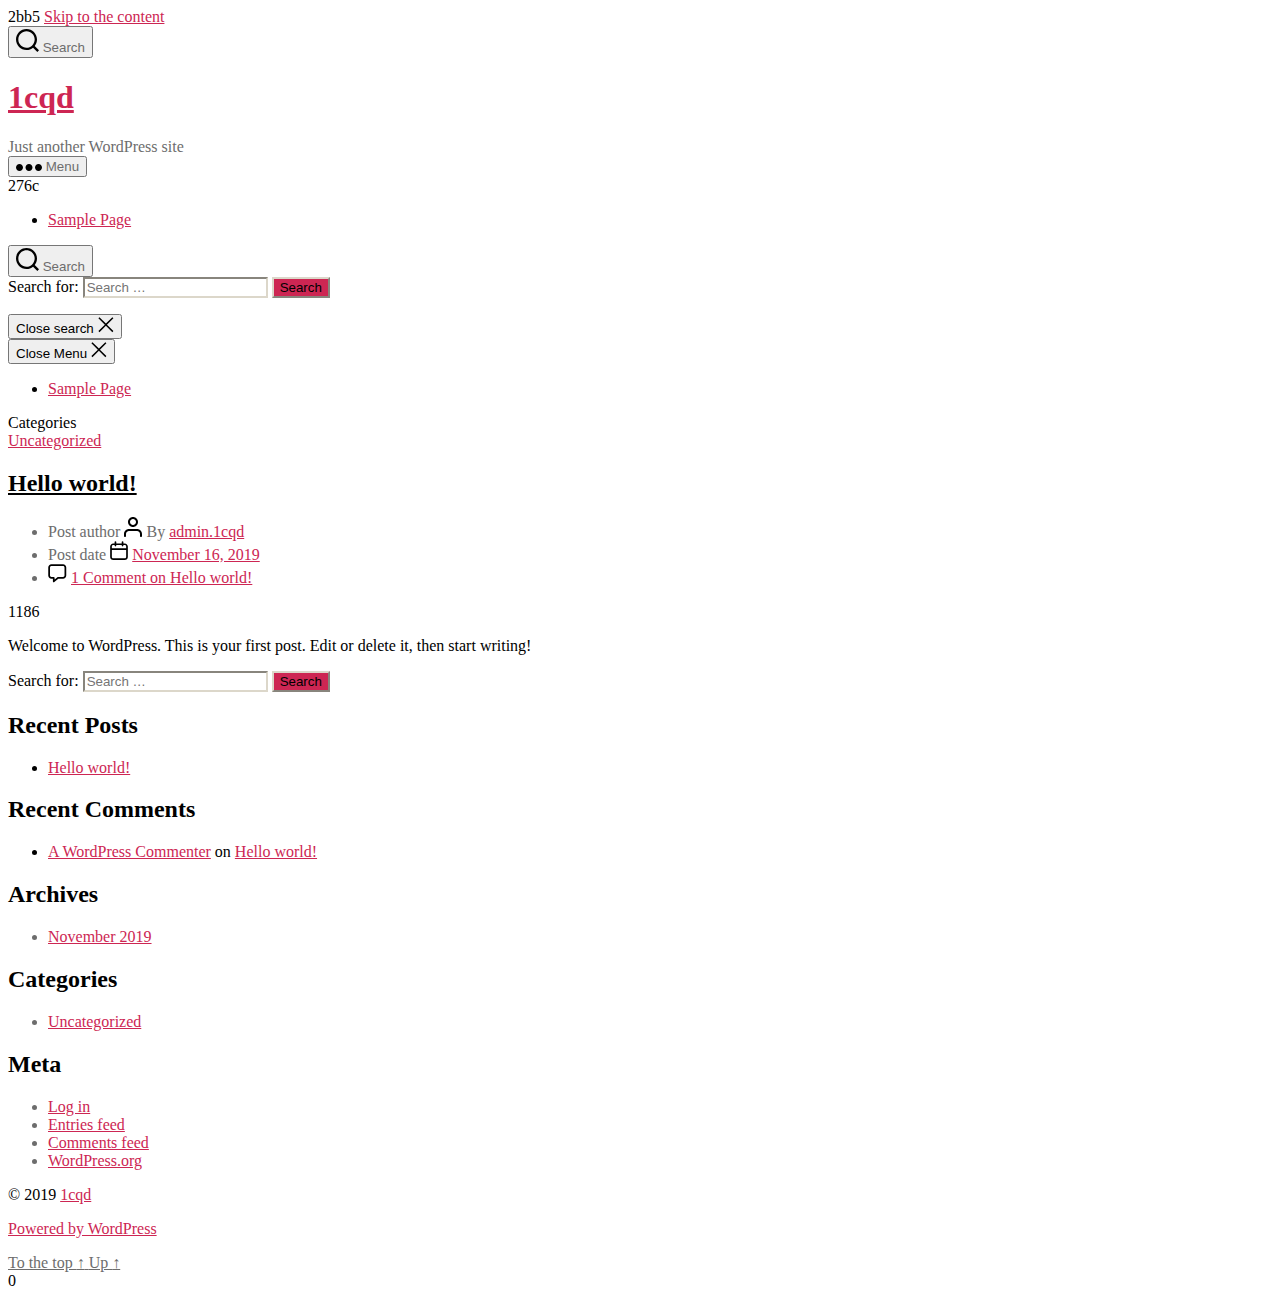
<file: index.html>
2bb5
<!DOCTYPE html>

<html class="no-js" lang="en-US">

	<head>

		<meta charset="UTF-8">
		<meta name="viewport" content="width=device-width, initial-scale=1.0" >

		<link rel="profile" href="https://gmpg.org/xfn/11">

		<title>1cqd &#8211; Just another WordPress site</title>
<link rel='dns-prefetch' href='//s.w.org' />
<link rel="alternate" type="application/rss+xml" title="1cqd &raquo; Feed" href="https://https://fr3ddychan.github.io/1cqd/feed/" />
<link rel="alternate" type="application/rss+xml" title="1cqd &raquo; Comments Feed" href="https://https://fr3ddychan.github.io/1cqd/comments/feed/" />
		<script>
			window._wpemojiSettings = {"baseUrl":"https:\/\/s.w.org\/images\/core\/emoji\/12.0.0-1\/72x72\/","ext":".png","svgUrl":"https:\/\/s.w.org\/images\/core\/emoji\/12.0.0-1\/svg\/","svgExt":".svg","source":{"concatemoji":"https:\/\/https:\/\/fr3ddychan.github.io\/1cqd\/wp-includes\/js\/wp-emoji-release.min.js?ver=5.3"}};
			!function(e,a,t){var r,n,o,i,p=a.createElement("canvas"),s=p.getContext&&p.getContext("2d");function c(e,t){var a=String.fromCharCode;s.clearRect(0,0,p.width,p.height),s.fillText(a.apply(this,e),0,0);var r=p.toDataURL();return s.clearRect(0,0,p.width,p.height),s.fillText(a.apply(this,t),0,0),r===p.toDataURL()}function l(e){if(!s||!s.fillText)return!1;switch(s.textBaseline="top",s.font="600 32px Arial",e){case"flag":return!c([127987,65039,8205,9895,65039],[127987,65039,8203,9895,65039])&&(!c([55356,56826,55356,56819],[55356,56826,8203,55356,56819])&&!c([55356,57332,56128,56423,56128,56418,56128,56421,56128,56430,56128,56423,56128,56447],[55356,57332,8203,56128,56423,8203,56128,56418,8203,56128,56421,8203,56128,56430,8203,56128,56423,8203,56128,56447]));case"emoji":return!c([55357,56424,55356,57342,8205,55358,56605,8205,55357,56424,55356,57340],[55357,56424,55356,57342,8203,55358,56605,8203,55357,56424,55356,57340])}return!1}function d(e){var t=a.createElement("script");t.src=e,t.defer=t.type="text/javascript",a.getElementsByTagName("head")[0].appendChild(t)}for(i=Array("flag","emoji"),t.supports={everything:!0,everythingExceptFlag:!0},o=0;o<i.length;o++)t.supports[i[o]]=l(i[o]),t.supports.everything=t.supports.everything&&t.supports[i[o]],"flag"!==i[o]&&(t.supports.everythingExceptFlag=t.supports.everythingExceptFlag&&t.supports[i[o]]);t.supports.everythingExceptFlag=t.supports.everythingExceptFlag&&!t.supports.flag,t.DOMReady=!1,t.readyCallback=function(){t.DOMReady=!0},t.supports.everything||(n=function(){t.readyCallback()},a.addEventListener?(a.addEventListener("DOMContentLoaded",n,!1),e.addEventListener("load",n,!1)):(e.attachEvent("onload",n),a.attachEvent("onreadystatechange",function(){"complete"===a.readyState&&t.readyCallback()})),(r=t.source||{}).concatemoji?d(r.concatemoji):r.wpemoji&&r.twemoji&&(d(r.twemoji),d(r.wpemoji)))}(window,document,window._wpemojiSettings);
		</script>
		<style>
img.wp-smiley,
img.emoji {
	display: inline !important;
	border: none !important;
	box-shadow: none !important;
	height: 1em !important;
	width: 1em !important;
	margin: 0 .07em !important;
	vertical-align: -0.1em !important;
	background: none !important;
	padding: 0 !important;
}
</style>
	<link rel='stylesheet' id='wp-block-library-css'  href='https://https://fr3ddychan.github.io/1cqd/wp-includes/css/dist/block-library/style.min.css?ver=5.3' media='all' />
<link rel='stylesheet' id='twentytwenty-style-css'  href='https://https://fr3ddychan.github.io/1cqd/wp-content/themes/twentytwenty/style.css?ver=1.0' media='all' />
<style id='twentytwenty-style-inline-css'>
.color-accent,.color-accent-hover:hover,.color-accent-hover:focus,:root .has-accent-color,.has-drop-cap:not(:focus):first-letter,.wp-block-button.is-style-outline,a { color: #cd2653; }blockquote,.border-color-accent,.border-color-accent-hover:hover,.border-color-accent-hover:focus { border-color: #cd2653; }button:not(.toggle),.button,.faux-button,.wp-block-button__link,.wp-block-file .wp-block-file__button,input[type="button"],input[type="reset"],input[type="submit"],.bg-accent,.bg-accent-hover:hover,.bg-accent-hover:focus,:root .has-accent-background-color,.comment-reply-link { background-color: #cd2653; }.fill-children-accent,.fill-children-accent * { fill: #cd2653; }body,.entry-title a,:root .has-primary-color { color: #000000; }:root .has-primary-background-color { background-color: #000000; }cite,figcaption,.wp-caption-text,.post-meta,.entry-content .wp-block-archives li,.entry-content .wp-block-categories li,.entry-content .wp-block-latest-posts li,.wp-block-latest-comments__comment-date,.wp-block-latest-posts__post-date,.wp-block-embed figcaption,.wp-block-image figcaption,.wp-block-pullquote cite,.comment-metadata,.comment-respond .comment-notes,.comment-respond .logged-in-as,.pagination .dots,.entry-content hr:not(.has-background),hr.styled-separator,:root .has-secondary-color { color: #6d6d6d; }:root .has-secondary-background-color { background-color: #6d6d6d; }pre,fieldset,input,textarea,table,table *,hr { border-color: #dcd7ca; }caption,code,code,kbd,samp,.wp-block-table.is-style-stripes tbody tr:nth-child(odd),:root .has-subtle-background-background-color { background-color: #dcd7ca; }.wp-block-table.is-style-stripes { border-bottom-color: #dcd7ca; }.wp-block-latest-posts.is-grid li { border-top-color: #dcd7ca; }:root .has-subtle-background-color { color: #dcd7ca; }body:not(.overlay-header) .primary-menu > li > a,body:not(.overlay-header) .primary-menu > li > .icon,.modal-menu a,.footer-menu a, .footer-widgets a,#site-footer .wp-block-button.is-style-outline,.wp-block-pullquote:before,.singular:not(.overlay-header) .entry-header a,.archive-header a,.header-footer-group .color-accent,.header-footer-group .color-accent-hover:hover { color: #cd2653; }.social-icons a,#site-footer button:not(.toggle),#site-footer .button,#site-footer .faux-button,#site-footer .wp-block-button__link,#site-footer .wp-block-file__button,#site-footer input[type="button"],#site-footer input[type="reset"],#site-footer input[type="submit"] { background-color: #cd2653; }.header-footer-group,body:not(.overlay-header) #site-header .toggle,.menu-modal .toggle { color: #000000; }body:not(.overlay-header) .primary-menu ul { background-color: #000000; }body:not(.overlay-header) .primary-menu > li > ul:after { border-bottom-color: #000000; }body:not(.overlay-header) .primary-menu ul ul:after { border-left-color: #000000; }.site-description,body:not(.overlay-header) .toggle-inner .toggle-text,.widget .post-date,.widget .rss-date,.widget_archive li,.widget_categories li,.widget cite,.widget_pages li,.widget_meta li,.widget_nav_menu li,.powered-by-wordpress,.to-the-top,.singular .entry-header .post-meta,.singular:not(.overlay-header) .entry-header .post-meta a { color: #6d6d6d; }.header-footer-group pre,.header-footer-group fieldset,.header-footer-group input,.header-footer-group textarea,.header-footer-group table,.header-footer-group table *,.footer-nav-widgets-wrapper,#site-footer,.menu-modal nav *,.footer-widgets-outer-wrapper,.footer-top { border-color: #dcd7ca; }.header-footer-group table caption,body:not(.overlay-header) .header-inner .toggle-wrapper::before { background-color: #dcd7ca; }
</style>
<link rel='stylesheet' id='twentytwenty-print-style-css'  href='https://https://fr3ddychan.github.io/1cqd/wp-content/themes/twentytwenty/print.css?ver=1.0' media='print' />
<script src='https://https://fr3ddychan.github.io/1cqd/wp-content/themes/twentytwenty/assets/js/index.js?ver=1.0' async></script>
<link rel='https://api.w.org/' href='https://https://fr3ddychan.github.io/1cqd/wp-json/' />
<link rel="EditURI" type="application/rsd+xml" title="RSD" href="https://https://fr3ddychan.github.io/1cqd/xmlrpc.php?rsd" />
<link rel="wlwmanifest" type="application/wlwmanifest+xml" href="https://https://fr3ddychan.github.io/1cqd/wp-includes/wlwmanifest.xml" /> 
<meta name="generator" content="WordPress 5.3" />
	<script>document.documentElement.className = document.documentElement.className.replace( 'no-js', 'js' );</script>
	<style>.recentcomments a{display:inline !important;padding:0 !important;margin:0 !important;}</style>
	</head>

	<body class="home blog enable-search-modal has-no-pagination showing-comments show-avatars footer-top-visible">

		<a class="skip-link screen-reader-text" href="#site-content">Skip to the content</a>
		<header id="site-header" class="header-footer-group" role="banner">

			<div class="header-inner section-inner">

				<div class="header-titles-wrapper">

					
						<button class="toggle search-toggle mobile-search-toggle" data-toggle-target=".search-modal" data-toggle-body-class="showing-search-modal" data-set-focus=".search-modal .search-field" aria-expanded="false">
							<span class="toggle-inner">
								<span class="toggle-icon">
									<svg class="svg-icon" aria-hidden="true" role="img" focusable="false" xmlns="http://www.w3.org/2000/svg" width="23" height="23" viewbox="0 0 23 23"><path d="M38.710696,48.0601792 L43,52.3494831 L41.3494831,54 L37.0601792,49.710696 C35.2632422,51.1481185 32.9839107,52.0076499 30.5038249,52.0076499 C24.7027226,52.0076499 20,47.3049272 20,41.5038249 C20,35.7027226 24.7027226,31 30.5038249,31 C36.3049272,31 41.0076499,35.7027226 41.0076499,41.5038249 C41.0076499,43.9839107 40.1481185,46.2632422 38.710696,48.0601792 Z M36.3875844,47.1716785 C37.8030221,45.7026647 38.6734666,43.7048964 38.6734666,41.5038249 C38.6734666,36.9918565 35.0157934,33.3341833 30.5038249,33.3341833 C25.9918565,33.3341833 22.3341833,36.9918565 22.3341833,41.5038249 C22.3341833,46.0157934 25.9918565,49.6734666 30.5038249,49.6734666 C32.7048964,49.6734666 34.7026647,48.8030221 36.1716785,47.3875844 C36.2023931,47.347638 36.2360451,47.3092237 36.2726343,47.2726343 C36.3092237,47.2360451 36.347638,47.2023931 36.3875844,47.1716785 Z" transform="translate(-20 -31)" /></svg>								</span>
								<span class="toggle-text">Search</span>
							</span>
						</button><!-- .search-toggle -->

					
					<div class="header-titles">

						<h1 class="site-title"><a href="https://https://fr3ddychan.github.io/1cqd/">1cqd</a></h1><div class="site-description">Just another WordPress site</div><!-- .site-description -->
					</div><!-- .header-titles -->

					<button class="toggle nav-toggle mobile-nav-toggle" data-toggle-target=".menu-modal"  data-toggle-body-class="showing-menu-modal" aria-expanded="false" data-set-focus=".close-nav-toggle">
						<span class="toggle-inner">
							<span class="toggle-icon">
								<svg class="svg-icon" aria-hidden="true" role="img" focusable="false" xmlns="http://www.w3.org/2000/svg" width="26" height="7" viewbox="0 0 26 7"><path fill-rule="evenodd" d="M332.5,45 C330.567003,45 329,43.4329966 329,41.5 C329,39.5670034 330.567003,38 332.5,38 C334.432997,38 336,39.5670034 336,41.5 C336,43.4329966 334.432997,45 332.5,45 Z M342,45 C340.067003,45 338.5,43.4329966 338.5,41.5 C338.5,39.5670034 340.067003,38 342,38 C343.932997,38 345.5,39.5670034 345.5,41.5 C345.5,43.4329966 343.932997,45 342,45 Z M351.5,45 C349.567003,45 348,43.4329966 348,41.5 C348,39.5670034 349.567003,38 351.5,38 C353.432997,38 355,39.5670034 355,41.5 C355,43.4329966 353.432997,45 351.5,45 Z" transform="translate(-329 -38)" /></svg>							</span>
							<span class="toggle-text">Menu</span>
						</span>
					</button><!-- .nav-toggle -->

				</div><!-- .header-titles-wrapper -->

				<div class="header-navigation-wrapper">

					
276c

							<nav class="primary-menu-wrapper" aria-label="Horizontal" role="navigation">

								<ul class="primary-menu reset-list-style">

								<li class="page_item page-item-2"><a href="https://https://fr3ddychan.github.io/1cqd/sample-page/">Sample Page</a></li>

								</ul>

							</nav><!-- .primary-menu-wrapper -->

						
						<div class="header-toggles hide-no-js">

						
							<div class="toggle-wrapper search-toggle-wrapper">

								<button class="toggle search-toggle desktop-search-toggle" data-toggle-target=".search-modal" data-toggle-body-class="showing-search-modal" data-set-focus=".search-modal .search-field" aria-expanded="false">
									<span class="toggle-inner">
										<svg class="svg-icon" aria-hidden="true" role="img" focusable="false" xmlns="http://www.w3.org/2000/svg" width="23" height="23" viewbox="0 0 23 23"><path d="M38.710696,48.0601792 L43,52.3494831 L41.3494831,54 L37.0601792,49.710696 C35.2632422,51.1481185 32.9839107,52.0076499 30.5038249,52.0076499 C24.7027226,52.0076499 20,47.3049272 20,41.5038249 C20,35.7027226 24.7027226,31 30.5038249,31 C36.3049272,31 41.0076499,35.7027226 41.0076499,41.5038249 C41.0076499,43.9839107 40.1481185,46.2632422 38.710696,48.0601792 Z M36.3875844,47.1716785 C37.8030221,45.7026647 38.6734666,43.7048964 38.6734666,41.5038249 C38.6734666,36.9918565 35.0157934,33.3341833 30.5038249,33.3341833 C25.9918565,33.3341833 22.3341833,36.9918565 22.3341833,41.5038249 C22.3341833,46.0157934 25.9918565,49.6734666 30.5038249,49.6734666 C32.7048964,49.6734666 34.7026647,48.8030221 36.1716785,47.3875844 C36.2023931,47.347638 36.2360451,47.3092237 36.2726343,47.2726343 C36.3092237,47.2360451 36.347638,47.2023931 36.3875844,47.1716785 Z" transform="translate(-20 -31)" /></svg>										<span class="toggle-text">Search</span>
									</span>
								</button><!-- .search-toggle -->

							</div>

							
						</div><!-- .header-toggles -->
						
				</div><!-- .header-navigation-wrapper -->

			</div><!-- .header-inner -->

			<div class="search-modal cover-modal header-footer-group" data-modal-target-string=".search-modal">

	<div class="search-modal-inner modal-inner">

		<div class="section-inner">

			<form role="search" aria-label="Search for:" method="get" class="search-form" action="https://https://fr3ddychan.github.io/1cqd/">
	<label for="search-form-1">
		<span class="screen-reader-text">Search for:</span>
		<input type="search" id="search-form-1" class="search-field" placeholder="Search &hellip;" value="" name="s" />
	</label>
	<input type="submit" class="search-submit" value="Search" />
</form>

			<button class="toggle search-untoggle close-search-toggle fill-children-current-color" data-toggle-target=".search-modal" data-toggle-body-class="showing-search-modal" data-set-focus=".search-modal .search-field" aria-expanded="false">
				<span class="screen-reader-text">Close search</span>
				<svg class="svg-icon" aria-hidden="true" role="img" focusable="false" xmlns="http://www.w3.org/2000/svg" width="16" height="16" viewbox="0 0 16 16"><polygon fill="" fill-rule="evenodd" points="6.852 7.649 .399 1.195 1.445 .149 7.899 6.602 14.352 .149 15.399 1.195 8.945 7.649 15.399 14.102 14.352 15.149 7.899 8.695 1.445 15.149 .399 14.102" /></svg>			</button><!-- .search-toggle -->

		</div><!-- .section-inner -->

	</div><!-- .search-modal-inner -->

</div><!-- .menu-modal -->

		</header><!-- #site-header -->

		
<div class="menu-modal cover-modal header-footer-group" data-modal-target-string=".menu-modal">

	<div class="menu-modal-inner modal-inner">

		<div class="menu-wrapper section-inner">

			<div class="menu-top">

				<button class="toggle close-nav-toggle fill-children-current-color" data-toggle-target=".menu-modal" data-toggle-body-class="showing-menu-modal" aria-expanded="false" data-set-focus=".menu-modal">
					<span class="toggle-text">Close Menu</span>
					<svg class="svg-icon" aria-hidden="true" role="img" focusable="false" xmlns="http://www.w3.org/2000/svg" width="16" height="16" viewbox="0 0 16 16"><polygon fill="" fill-rule="evenodd" points="6.852 7.649 .399 1.195 1.445 .149 7.899 6.602 14.352 .149 15.399 1.195 8.945 7.649 15.399 14.102 14.352 15.149 7.899 8.695 1.445 15.149 .399 14.102" /></svg>				</button><!-- .nav-toggle -->

				
					<nav class="mobile-menu" aria-label="Mobile" role="navigation">

						<ul class="modal-menu reset-list-style">

						<li class="page_item page-item-2"><div class="ancestor-wrapper"><a href="https://https://fr3ddychan.github.io/1cqd/sample-page/">Sample Page</a></div><!-- .ancestor-wrapper --></li>

						</ul>

					</nav>

					
			</div><!-- .menu-top -->

			<div class="menu-bottom">

				
			</div><!-- .menu-bottom -->

		</div><!-- .menu-wrapper -->

	</div><!-- .menu-modal-inner -->

</div><!-- .menu-modal -->

<main id="site-content" role="main">

	
<article class="post-1 post type-post status-publish format-standard hentry category-uncategorized" id="post-1">

	
<header class="entry-header has-text-align-center">

	<div class="entry-header-inner section-inner medium">

		
			<div class="entry-categories">
				<span class="screen-reader-text">Categories</span>
				<div class="entry-categories-inner">
					<a href="https://https://fr3ddychan.github.io/1cqd/category/uncategorized/" rel="category tag">Uncategorized</a>				</div><!-- .entry-categories-inner -->
			</div><!-- .entry-categories -->

			<h2 class="entry-title heading-size-1"><a href="https://https://fr3ddychan.github.io/1cqd/2019/11/16/hello-world/">Hello world!</a></h2>
		<div class="post-meta-wrapper post-meta-single post-meta-single-top">

			<ul class="post-meta">

									<li class="post-author meta-wrapper">
						<span class="meta-icon">
							<span class="screen-reader-text">Post author</span>
							<svg class="svg-icon" aria-hidden="true" role="img" focusable="false" xmlns="http://www.w3.org/2000/svg" width="18" height="20" viewbox="0 0 18 20"><path fill="" d="M18,19 C18,19.5522847 17.5522847,20 17,20 C16.4477153,20 16,19.5522847 16,19 L16,17 C16,15.3431458 14.6568542,14 13,14 L5,14 C3.34314575,14 2,15.3431458 2,17 L2,19 C2,19.5522847 1.55228475,20 1,20 C0.44771525,20 0,19.5522847 0,19 L0,17 C0,14.2385763 2.23857625,12 5,12 L13,12 C15.7614237,12 18,14.2385763 18,17 L18,19 Z M9,10 C6.23857625,10 4,7.76142375 4,5 C4,2.23857625 6.23857625,0 9,0 C11.7614237,0 14,2.23857625 14,5 C14,7.76142375 11.7614237,10 9,10 Z M9,8 C10.6568542,8 12,6.65685425 12,5 C12,3.34314575 10.6568542,2 9,2 C7.34314575,2 6,3.34314575 6,5 C6,6.65685425 7.34314575,8 9,8 Z" /></svg>						</span>
						<span class="meta-text">
							By <a href="https://https://fr3ddychan.github.io/1cqd/author/admin-1cqd/">admin.1cqd</a>						</span>
					</li>
										<li class="post-date meta-wrapper">
						<span class="meta-icon">
							<span class="screen-reader-text">Post date</span>
							<svg class="svg-icon" aria-hidden="true" role="img" focusable="false" xmlns="http://www.w3.org/2000/svg" width="18" height="19" viewbox="0 0 18 19"><path fill="" d="M4.60069444,4.09375 L3.25,4.09375 C2.47334957,4.09375 1.84375,4.72334957 1.84375,5.5 L1.84375,7.26736111 L16.15625,7.26736111 L16.15625,5.5 C16.15625,4.72334957 15.5266504,4.09375 14.75,4.09375 L13.3993056,4.09375 L13.3993056,4.55555556 C13.3993056,5.02154581 13.0215458,5.39930556 12.5555556,5.39930556 C12.0895653,5.39930556 11.7118056,5.02154581 11.7118056,4.55555556 L11.7118056,4.09375 L6.28819444,4.09375 L6.28819444,4.55555556 C6.28819444,5.02154581 5.9104347,5.39930556 5.44444444,5.39930556 C4.97845419,5.39930556 4.60069444,5.02154581 4.60069444,4.55555556 L4.60069444,4.09375 Z M6.28819444,2.40625 L11.7118056,2.40625 L11.7118056,1 C11.7118056,0.534009742 12.0895653,0.15625 12.5555556,0.15625 C13.0215458,0.15625 13.3993056,0.534009742 13.3993056,1 L13.3993056,2.40625 L14.75,2.40625 C16.4586309,2.40625 17.84375,3.79136906 17.84375,5.5 L17.84375,15.875 C17.84375,17.5836309 16.4586309,18.96875 14.75,18.96875 L3.25,18.96875 C1.54136906,18.96875 0.15625,17.5836309 0.15625,15.875 L0.15625,5.5 C0.15625,3.79136906 1.54136906,2.40625 3.25,2.40625 L4.60069444,2.40625 L4.60069444,1 C4.60069444,0.534009742 4.97845419,0.15625 5.44444444,0.15625 C5.9104347,0.15625 6.28819444,0.534009742 6.28819444,1 L6.28819444,2.40625 Z M1.84375,8.95486111 L1.84375,15.875 C1.84375,16.6516504 2.47334957,17.28125 3.25,17.28125 L14.75,17.28125 C15.5266504,17.28125 16.15625,16.6516504 16.15625,15.875 L16.15625,8.95486111 L1.84375,8.95486111 Z" /></svg>						</span>
						<span class="meta-text">
							<a href="https://https://fr3ddychan.github.io/1cqd/2019/11/16/hello-world/">November 16, 2019</a>
						</span>
					</li>
										<li class="post-comment-link meta-wrapper">
						<span class="meta-icon">
							<svg class="svg-icon" aria-hidden="true" role="img" focusable="false" xmlns="http://www.w3.org/2000/svg" width="19" height="19" viewbox="0 0 19 19"><path d="M9.43016863,13.2235931 C9.58624731,13.094699 9.7823475,13.0241935 9.98476849,13.0241935 L15.0564516,13.0241935 C15.8581553,13.0241935 16.5080645,12.3742843 16.5080645,11.5725806 L16.5080645,3.44354839 C16.5080645,2.64184472 15.8581553,1.99193548 15.0564516,1.99193548 L3.44354839,1.99193548 C2.64184472,1.99193548 1.99193548,2.64184472 1.99193548,3.44354839 L1.99193548,11.5725806 C1.99193548,12.3742843 2.64184472,13.0241935 3.44354839,13.0241935 L5.76612903,13.0241935 C6.24715123,13.0241935 6.63709677,13.4141391 6.63709677,13.8951613 L6.63709677,15.5301903 L9.43016863,13.2235931 Z M3.44354839,14.766129 C1.67980032,14.766129 0.25,13.3363287 0.25,11.5725806 L0.25,3.44354839 C0.25,1.67980032 1.67980032,0.25 3.44354839,0.25 L15.0564516,0.25 C16.8201997,0.25 18.25,1.67980032 18.25,3.44354839 L18.25,11.5725806 C18.25,13.3363287 16.8201997,14.766129 15.0564516,14.766129 L10.2979143,14.766129 L6.32072889,18.0506004 C5.75274472,18.5196577 4.89516129,18.1156602 4.89516129,17.3790323 L4.89516129,14.766129 L3.44354839,14.766129 Z" /></svg>						</span>
						<span class="meta-text">
							<a href="https://https://fr3ddychan.github.io/1cqd/2019/11/16/hello-world/#comments">1 Comment<span class="screen-reader-text"> on Hello world!</span></a>						</span>
					</li>
					
			</ul><!-- .post-meta -->

		</div><!-- .post-meta-wrapper -->

		
1186

	</div><!-- .entry-header-inner -->

</header><!-- .entry-header -->

	<div class="post-inner thin">

		<div class="entry-content">

			
<p>Welcome to WordPress. This is your first post. Edit or delete it, then start writing!</p>

		</div><!-- .entry-content -->

	</div><!-- .post-inner -->

	<div class="section-inner">
		
	</div><!-- .section-inner -->

	
</article><!-- .post -->

	
</main><!-- #site-content -->


	<div class="footer-nav-widgets-wrapper header-footer-group">

		<div class="footer-inner section-inner">

			
			
				<aside class="footer-widgets-outer-wrapper" role="complementary">

					<div class="footer-widgets-wrapper">

						
							<div class="footer-widgets column-one grid-item">
								<div class="widget widget_search"><div class="widget-content"><form role="search"  method="get" class="search-form" action="https://https://fr3ddychan.github.io/1cqd/">
	<label for="search-form-2">
		<span class="screen-reader-text">Search for:</span>
		<input type="search" id="search-form-2" class="search-field" placeholder="Search &hellip;" value="" name="s" />
	</label>
	<input type="submit" class="search-submit" value="Search" />
</form>
</div></div>		<div class="widget widget_recent_entries"><div class="widget-content">		<h2 class="widget-title subheading heading-size-3">Recent Posts</h2>		<ul>
											<li>
					<a href="https://https://fr3ddychan.github.io/1cqd/2019/11/16/hello-world/">Hello world!</a>
									</li>
					</ul>
		</div></div><div class="widget widget_recent_comments"><div class="widget-content"><h2 class="widget-title subheading heading-size-3">Recent Comments</h2><ul id="recentcomments"><li class="recentcomments"><span class="comment-author-link"><a href='https://wordpress.org/' rel='external nofollow ugc' class='url'>A WordPress Commenter</a></span> on <a href="https://https://fr3ddychan.github.io/1cqd/2019/11/16/hello-world/#comment-1">Hello world!</a></li></ul></div></div>							</div>

						
						
							<div class="footer-widgets column-two grid-item">
								<div class="widget widget_archive"><div class="widget-content"><h2 class="widget-title subheading heading-size-3">Archives</h2>		<ul>
				<li><a href='https://https://fr3ddychan.github.io/1cqd/2019/11/'>November 2019</a></li>
		</ul>
			</div></div><div class="widget widget_categories"><div class="widget-content"><h2 class="widget-title subheading heading-size-3">Categories</h2>		<ul>
				<li class="cat-item cat-item-1"><a href="https://https://fr3ddychan.github.io/1cqd/category/uncategorized/">Uncategorized</a>
</li>
		</ul>
			</div></div><div class="widget widget_meta"><div class="widget-content"><h2 class="widget-title subheading heading-size-3">Meta</h2>			<ul>
						<li><a href="https://https://fr3ddychan.github.io/1cqd/wp-login.php">Log in</a></li>
			<li><a href="https://https://fr3ddychan.github.io/1cqd/feed/">Entries feed</a></li>
			<li><a href="https://https://fr3ddychan.github.io/1cqd/comments/feed/">Comments feed</a></li>
			<li><a href="https://wordpress.org/">WordPress.org</a></li>			</ul>
			</div></div>							</div>

						
					</div><!-- .footer-widgets-wrapper -->

				</aside><!-- .footer-widgets-outer-wrapper -->

			
		</div><!-- .footer-inner -->

	</div><!-- .footer-nav-widgets-wrapper -->


			<footer id="site-footer" role="contentinfo" class="header-footer-group">

				<div class="section-inner">

					<div class="footer-credits">

						<p class="footer-copyright">&copy;
							2019							<a href="https://https://fr3ddychan.github.io/1cqd/">1cqd</a>
						</p><!-- .footer-copyright -->

						<p class="powered-by-wordpress">
							<a href="https://wordpress.org/">
								Powered by WordPress							</a>
						</p><!-- .powered-by-wordpress -->

					</div><!-- .footer-credits -->

					<a class="to-the-top" href="#site-header">
						<span class="to-the-top-long">
							To the top <span class="arrow" aria-hidden="true">&uarr;</span>						</span><!-- .to-the-top-long -->
						<span class="to-the-top-short">
							Up <span class="arrow" aria-hidden="true">&uarr;</span>						</span><!-- .to-the-top-short -->
					</a><!-- .to-the-top -->

				</div><!-- .section-inner -->

			</footer><!-- #site-footer -->

		<script src='https://https://fr3ddychan.github.io/1cqd/wp-includes/js/wp-embed.min.js?ver=5.3'></script>
	<script>
	/(trident|msie)/i.test(navigator.userAgent)&&document.getElementById&&window.addEventListener&&window.addEventListener("hashchange",function(){var t,e=location.hash.substring(1);/^[A-z0-9_-]+$/.test(e)&&(t=document.getElementById(e))&&(/^(?:a|select|input|button|textarea)$/i.test(t.tagName)||(t.tabIndex=-1),t.focus())},!1);
	</script>
	
	</body>
</html>

0
</file>
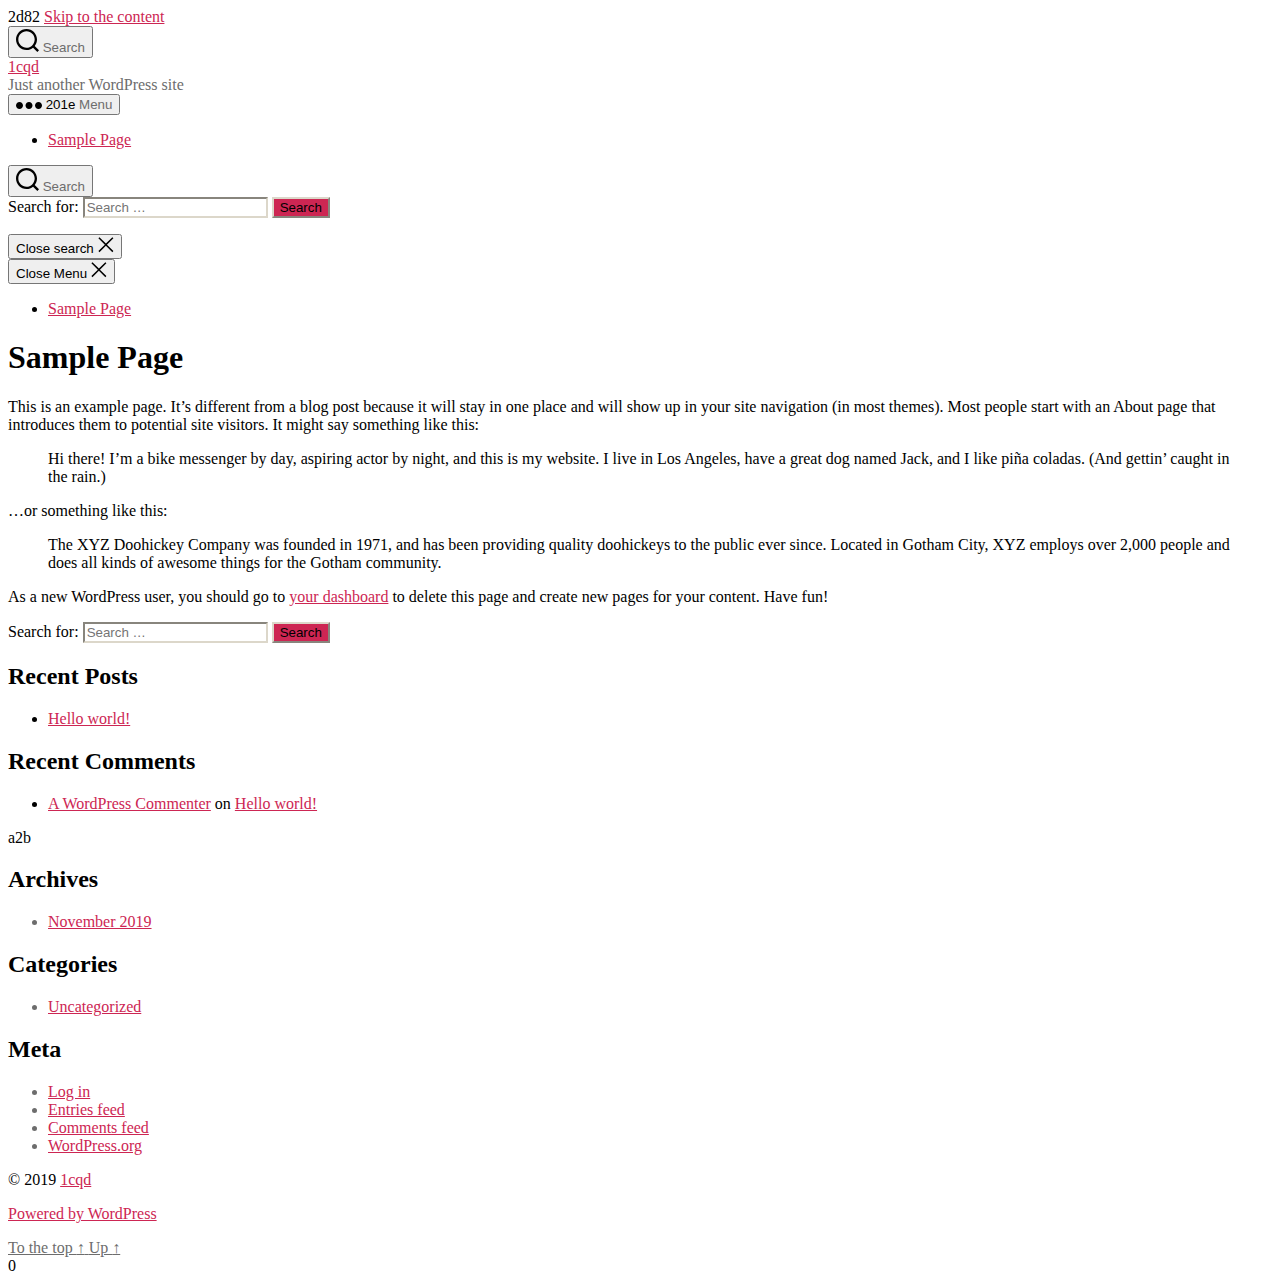
<file: sample-page/index.html>
2d82
<!DOCTYPE html>

<html class="no-js" lang="en-US">

	<head>

		<meta charset="UTF-8">
		<meta name="viewport" content="width=device-width, initial-scale=1.0" >

		<link rel="profile" href="https://gmpg.org/xfn/11">

		<title>Sample Page &#8211; 1cqd</title>
<link rel='dns-prefetch' href='//s.w.org' />
<link rel="alternate" type="application/rss+xml" title="1cqd &raquo; Feed" href="http://localhost/https:/fr3ddychan.github.io/1cqd/feed/" />
<link rel="alternate" type="application/rss+xml" title="1cqd &raquo; Comments Feed" href="http://localhost/https:/fr3ddychan.github.io/1cqd/comments/feed/" />
<link rel="alternate" type="application/rss+xml" title="1cqd &raquo; Sample Page Comments Feed" href="http://localhost/https:/fr3ddychan.github.io/1cqd/sample-page/feed/" />
		<script>
			window._wpemojiSettings = {"baseUrl":"https:\/\/s.w.org\/images\/core\/emoji\/12.0.0-1\/72x72\/","ext":".png","svgUrl":"https:\/\/s.w.org\/images\/core\/emoji\/12.0.0-1\/svg\/","svgExt":".svg","source":{"concatemoji":"\/wp-includes\/js\/wp-emoji-release.min.js?ver=5.3"}};
			!function(e,a,t){var r,n,o,i,p=a.createElement("canvas"),s=p.getContext&&p.getContext("2d");function c(e,t){var a=String.fromCharCode;s.clearRect(0,0,p.width,p.height),s.fillText(a.apply(this,e),0,0);var r=p.toDataURL();return s.clearRect(0,0,p.width,p.height),s.fillText(a.apply(this,t),0,0),r===p.toDataURL()}function l(e){if(!s||!s.fillText)return!1;switch(s.textBaseline="top",s.font="600 32px Arial",e){case"flag":return!c([127987,65039,8205,9895,65039],[127987,65039,8203,9895,65039])&&(!c([55356,56826,55356,56819],[55356,56826,8203,55356,56819])&&!c([55356,57332,56128,56423,56128,56418,56128,56421,56128,56430,56128,56423,56128,56447],[55356,57332,8203,56128,56423,8203,56128,56418,8203,56128,56421,8203,56128,56430,8203,56128,56423,8203,56128,56447]));case"emoji":return!c([55357,56424,55356,57342,8205,55358,56605,8205,55357,56424,55356,57340],[55357,56424,55356,57342,8203,55358,56605,8203,55357,56424,55356,57340])}return!1}function d(e){var t=a.createElement("script");t.src=e,t.defer=t.type="text/javascript",a.getElementsByTagName("head")[0].appendChild(t)}for(i=Array("flag","emoji"),t.supports={everything:!0,everythingExceptFlag:!0},o=0;o<i.length;o++)t.supports[i[o]]=l(i[o]),t.supports.everything=t.supports.everything&&t.supports[i[o]],"flag"!==i[o]&&(t.supports.everythingExceptFlag=t.supports.everythingExceptFlag&&t.supports[i[o]]);t.supports.everythingExceptFlag=t.supports.everythingExceptFlag&&!t.supports.flag,t.DOMReady=!1,t.readyCallback=function(){t.DOMReady=!0},t.supports.everything||(n=function(){t.readyCallback()},a.addEventListener?(a.addEventListener("DOMContentLoaded",n,!1),e.addEventListener("load",n,!1)):(e.attachEvent("onload",n),a.attachEvent("onreadystatechange",function(){"complete"===a.readyState&&t.readyCallback()})),(r=t.source||{}).concatemoji?d(r.concatemoji):r.wpemoji&&r.twemoji&&(d(r.twemoji),d(r.wpemoji)))}(window,document,window._wpemojiSettings);
		</script>
		<style>
img.wp-smiley,
img.emoji {
	display: inline !important;
	border: none !important;
	box-shadow: none !important;
	height: 1em !important;
	width: 1em !important;
	margin: 0 .07em !important;
	vertical-align: -0.1em !important;
	background: none !important;
	padding: 0 !important;
}
</style>
	<link rel='stylesheet' id='wp-block-library-css'  href='http://localhost/https:/fr3ddychan.github.io/1cqd/wp-includes/css/dist/block-library/style.min.css?ver=5.3' media='all' />
<link rel='stylesheet' id='twentytwenty-style-css'  href='http://localhost/https:/fr3ddychan.github.io/1cqd/wp-content/themes/twentytwenty/style.css?ver=1.0' media='all' />
<style id='twentytwenty-style-inline-css'>
.color-accent,.color-accent-hover:hover,.color-accent-hover:focus,:root .has-accent-color,.has-drop-cap:not(:focus):first-letter,.wp-block-button.is-style-outline,a { color: #cd2653; }blockquote,.border-color-accent,.border-color-accent-hover:hover,.border-color-accent-hover:focus { border-color: #cd2653; }button:not(.toggle),.button,.faux-button,.wp-block-button__link,.wp-block-file .wp-block-file__button,input[type="button"],input[type="reset"],input[type="submit"],.bg-accent,.bg-accent-hover:hover,.bg-accent-hover:focus,:root .has-accent-background-color,.comment-reply-link { background-color: #cd2653; }.fill-children-accent,.fill-children-accent * { fill: #cd2653; }body,.entry-title a,:root .has-primary-color { color: #000000; }:root .has-primary-background-color { background-color: #000000; }cite,figcaption,.wp-caption-text,.post-meta,.entry-content .wp-block-archives li,.entry-content .wp-block-categories li,.entry-content .wp-block-latest-posts li,.wp-block-latest-comments__comment-date,.wp-block-latest-posts__post-date,.wp-block-embed figcaption,.wp-block-image figcaption,.wp-block-pullquote cite,.comment-metadata,.comment-respond .comment-notes,.comment-respond .logged-in-as,.pagination .dots,.entry-content hr:not(.has-background),hr.styled-separator,:root .has-secondary-color { color: #6d6d6d; }:root .has-secondary-background-color { background-color: #6d6d6d; }pre,fieldset,input,textarea,table,table *,hr { border-color: #dcd7ca; }caption,code,code,kbd,samp,.wp-block-table.is-style-stripes tbody tr:nth-child(odd),:root .has-subtle-background-background-color { background-color: #dcd7ca; }.wp-block-table.is-style-stripes { border-bottom-color: #dcd7ca; }.wp-block-latest-posts.is-grid li { border-top-color: #dcd7ca; }:root .has-subtle-background-color { color: #dcd7ca; }body:not(.overlay-header) .primary-menu > li > a,body:not(.overlay-header) .primary-menu > li > .icon,.modal-menu a,.footer-menu a, .footer-widgets a,#site-footer .wp-block-button.is-style-outline,.wp-block-pullquote:before,.singular:not(.overlay-header) .entry-header a,.archive-header a,.header-footer-group .color-accent,.header-footer-group .color-accent-hover:hover { color: #cd2653; }.social-icons a,#site-footer button:not(.toggle),#site-footer .button,#site-footer .faux-button,#site-footer .wp-block-button__link,#site-footer .wp-block-file__button,#site-footer input[type="button"],#site-footer input[type="reset"],#site-footer input[type="submit"] { background-color: #cd2653; }.header-footer-group,body:not(.overlay-header) #site-header .toggle,.menu-modal .toggle { color: #000000; }body:not(.overlay-header) .primary-menu ul { background-color: #000000; }body:not(.overlay-header) .primary-menu > li > ul:after { border-bottom-color: #000000; }body:not(.overlay-header) .primary-menu ul ul:after { border-left-color: #000000; }.site-description,body:not(.overlay-header) .toggle-inner .toggle-text,.widget .post-date,.widget .rss-date,.widget_archive li,.widget_categories li,.widget cite,.widget_pages li,.widget_meta li,.widget_nav_menu li,.powered-by-wordpress,.to-the-top,.singular .entry-header .post-meta,.singular:not(.overlay-header) .entry-header .post-meta a { color: #6d6d6d; }.header-footer-group pre,.header-footer-group fieldset,.header-footer-group input,.header-footer-group textarea,.header-footer-group table,.header-footer-group table *,.footer-nav-widgets-wrapper,#site-footer,.menu-modal nav *,.footer-widgets-outer-wrapper,.footer-top { border-color: #dcd7ca; }.header-footer-group table caption,body:not(.overlay-header) .header-inner .toggle-wrapper::before { background-color: #dcd7ca; }
</style>
<link rel='stylesheet' id='twentytwenty-print-style-css'  href='http://localhost/https:/fr3ddychan.github.io/1cqd/wp-content/themes/twentytwenty/print.css?ver=1.0' media='print' />
<script src='http://localhost/https:/fr3ddychan.github.io/1cqd/wp-content/themes/twentytwenty/assets/js/index.js?ver=1.0' async></script>
<link rel='https://api.w.org/' href='http://localhost/https:/fr3ddychan.github.io/1cqd/wp-json/' />
<link rel="EditURI" type="application/rsd+xml" title="RSD" href="http://localhost/https:/fr3ddychan.github.io/1cqd/xmlrpc.php?rsd" />
<link rel="wlwmanifest" type="application/wlwmanifest+xml" href="http://localhost/https:/fr3ddychan.github.io/1cqd/wp-includes/wlwmanifest.xml" /> 
<meta name="generator" content="WordPress 5.3" />
<link rel="canonical" href="http://localhost/https:/fr3ddychan.github.io/1cqd/sample-page/" />
<link rel='shortlink' href='http://localhost/https:/fr3ddychan.github.io/1cqd/?p=2' />
<link rel="alternate" type="application/json+oembed" href="http://localhost/https:/fr3ddychan.github.io/1cqd/wp-json/oembed/1.0/embed?url=%2Fsample-page%2F" />
<link rel="alternate" type="text/xml+oembed" href="http://localhost/https:/fr3ddychan.github.io/1cqd/wp-json/oembed/1.0/embed?url=%2Fsample-page%2F&#038;format=xml" />
	<script>document.documentElement.className = document.documentElement.className.replace( 'no-js', 'js' );</script>
	<style>.recentcomments a{display:inline !important;padding:0 !important;margin:0 !important;}</style>
	</head>

	<body class="page-template-default page page-id-2 singular enable-search-modal missing-post-thumbnail has-no-pagination not-showing-comments show-avatars footer-top-visible">

		<a class="skip-link screen-reader-text" href="#site-content">Skip to the content</a>
		<header id="site-header" class="header-footer-group" role="banner">

			<div class="header-inner section-inner">

				<div class="header-titles-wrapper">

					
						<button class="toggle search-toggle mobile-search-toggle" data-toggle-target=".search-modal" data-toggle-body-class="showing-search-modal" data-set-focus=".search-modal .search-field" aria-expanded="false">
							<span class="toggle-inner">
								<span class="toggle-icon">
									<svg class="svg-icon" aria-hidden="true" role="img" focusable="false" xmlns="http://www.w3.org/2000/svg" width="23" height="23" viewbox="0 0 23 23"><path d="M38.710696,48.0601792 L43,52.3494831 L41.3494831,54 L37.0601792,49.710696 C35.2632422,51.1481185 32.9839107,52.0076499 30.5038249,52.0076499 C24.7027226,52.0076499 20,47.3049272 20,41.5038249 C20,35.7027226 24.7027226,31 30.5038249,31 C36.3049272,31 41.0076499,35.7027226 41.0076499,41.5038249 C41.0076499,43.9839107 40.1481185,46.2632422 38.710696,48.0601792 Z M36.3875844,47.1716785 C37.8030221,45.7026647 38.6734666,43.7048964 38.6734666,41.5038249 C38.6734666,36.9918565 35.0157934,33.3341833 30.5038249,33.3341833 C25.9918565,33.3341833 22.3341833,36.9918565 22.3341833,41.5038249 C22.3341833,46.0157934 25.9918565,49.6734666 30.5038249,49.6734666 C32.7048964,49.6734666 34.7026647,48.8030221 36.1716785,47.3875844 C36.2023931,47.347638 36.2360451,47.3092237 36.2726343,47.2726343 C36.3092237,47.2360451 36.347638,47.2023931 36.3875844,47.1716785 Z" transform="translate(-20 -31)" /></svg>								</span>
								<span class="toggle-text">Search</span>
							</span>
						</button><!-- .search-toggle -->

					
					<div class="header-titles">

						<div class="site-title faux-heading"><a href="http://localhost/https:/fr3ddychan.github.io/1cqd/">1cqd</a></div><div class="site-description">Just another WordPress site</div><!-- .site-description -->
					</div><!-- .header-titles -->

					<button class="toggle nav-toggle mobile-nav-toggle" data-toggle-target=".menu-modal"  data-toggle-body-class="showing-menu-modal" aria-expanded="false" data-set-focus=".close-nav-toggle">
						<span class="toggle-inner">
							<span class="toggle-icon">
								<svg class="svg-icon" aria-hidden="true" role="img" focusable="false" xmlns="http://www.w3.org/2000/svg" width="26" height="7" viewbox="0 0 26 7"><path fill-rule="evenodd" d="M332.5,45 C330.567003,45 329,43.4329966 329,41.5 C329,39.5670034 330.567003,38 332.5,38 C334.432997,38 336,39.5670034 336,41.5 C336,43.4329966 334.432997,45 332.5,45 Z M342,45 C340.067003,45 338.5,43.4329966 338.5,41.5 C338.5,39.5670034 340.067003,38 342,38 C343.932997,38 345.5,39.5670034 345.5,41.5 C345.5,43.4329966 343.932997,45 342,45 Z M351.5,45 C349.567003,45 348,43.4329966 348,41.5 C348,39.5670034 349.567003,38 351.5,38 C353.432997,38 355,39.5670034 355,41.5 C355,43.4329966 353.432997,45 351.5,45 Z" transform="translate(-329 -38)" /></svg>
201e
							</span>
							<span class="toggle-text">Menu</span>
						</span>
					</button><!-- .nav-toggle -->

				</div><!-- .header-titles-wrapper -->

				<div class="header-navigation-wrapper">

					
							<nav class="primary-menu-wrapper" aria-label="Horizontal" role="navigation">

								<ul class="primary-menu reset-list-style">

								<li class="page_item page-item-2 current_page_item current-menu-item"><a href="http://localhost/https:/fr3ddychan.github.io/1cqd/sample-page/" aria-current="page">Sample Page</a></li>

								</ul>

							</nav><!-- .primary-menu-wrapper -->

						
						<div class="header-toggles hide-no-js">

						
							<div class="toggle-wrapper search-toggle-wrapper">

								<button class="toggle search-toggle desktop-search-toggle" data-toggle-target=".search-modal" data-toggle-body-class="showing-search-modal" data-set-focus=".search-modal .search-field" aria-expanded="false">
									<span class="toggle-inner">
										<svg class="svg-icon" aria-hidden="true" role="img" focusable="false" xmlns="http://www.w3.org/2000/svg" width="23" height="23" viewbox="0 0 23 23"><path d="M38.710696,48.0601792 L43,52.3494831 L41.3494831,54 L37.0601792,49.710696 C35.2632422,51.1481185 32.9839107,52.0076499 30.5038249,52.0076499 C24.7027226,52.0076499 20,47.3049272 20,41.5038249 C20,35.7027226 24.7027226,31 30.5038249,31 C36.3049272,31 41.0076499,35.7027226 41.0076499,41.5038249 C41.0076499,43.9839107 40.1481185,46.2632422 38.710696,48.0601792 Z M36.3875844,47.1716785 C37.8030221,45.7026647 38.6734666,43.7048964 38.6734666,41.5038249 C38.6734666,36.9918565 35.0157934,33.3341833 30.5038249,33.3341833 C25.9918565,33.3341833 22.3341833,36.9918565 22.3341833,41.5038249 C22.3341833,46.0157934 25.9918565,49.6734666 30.5038249,49.6734666 C32.7048964,49.6734666 34.7026647,48.8030221 36.1716785,47.3875844 C36.2023931,47.347638 36.2360451,47.3092237 36.2726343,47.2726343 C36.3092237,47.2360451 36.347638,47.2023931 36.3875844,47.1716785 Z" transform="translate(-20 -31)" /></svg>										<span class="toggle-text">Search</span>
									</span>
								</button><!-- .search-toggle -->

							</div>

							
						</div><!-- .header-toggles -->
						
				</div><!-- .header-navigation-wrapper -->

			</div><!-- .header-inner -->

			<div class="search-modal cover-modal header-footer-group" data-modal-target-string=".search-modal">

	<div class="search-modal-inner modal-inner">

		<div class="section-inner">

			<form role="search" aria-label="Search for:" method="get" class="search-form" action="http://localhost/https:/fr3ddychan.github.io/1cqd/">
	<label for="search-form-1">
		<span class="screen-reader-text">Search for:</span>
		<input type="search" id="search-form-1" class="search-field" placeholder="Search &hellip;" value="" name="s" />
	</label>
	<input type="submit" class="search-submit" value="Search" />
</form>

			<button class="toggle search-untoggle close-search-toggle fill-children-current-color" data-toggle-target=".search-modal" data-toggle-body-class="showing-search-modal" data-set-focus=".search-modal .search-field" aria-expanded="false">
				<span class="screen-reader-text">Close search</span>
				<svg class="svg-icon" aria-hidden="true" role="img" focusable="false" xmlns="http://www.w3.org/2000/svg" width="16" height="16" viewbox="0 0 16 16"><polygon fill="" fill-rule="evenodd" points="6.852 7.649 .399 1.195 1.445 .149 7.899 6.602 14.352 .149 15.399 1.195 8.945 7.649 15.399 14.102 14.352 15.149 7.899 8.695 1.445 15.149 .399 14.102" /></svg>			</button><!-- .search-toggle -->

		</div><!-- .section-inner -->

	</div><!-- .search-modal-inner -->

</div><!-- .menu-modal -->

		</header><!-- #site-header -->

		
<div class="menu-modal cover-modal header-footer-group" data-modal-target-string=".menu-modal">

	<div class="menu-modal-inner modal-inner">

		<div class="menu-wrapper section-inner">

			<div class="menu-top">

				<button class="toggle close-nav-toggle fill-children-current-color" data-toggle-target=".menu-modal" data-toggle-body-class="showing-menu-modal" aria-expanded="false" data-set-focus=".menu-modal">
					<span class="toggle-text">Close Menu</span>
					<svg class="svg-icon" aria-hidden="true" role="img" focusable="false" xmlns="http://www.w3.org/2000/svg" width="16" height="16" viewbox="0 0 16 16"><polygon fill="" fill-rule="evenodd" points="6.852 7.649 .399 1.195 1.445 .149 7.899 6.602 14.352 .149 15.399 1.195 8.945 7.649 15.399 14.102 14.352 15.149 7.899 8.695 1.445 15.149 .399 14.102" /></svg>				</button><!-- .nav-toggle -->

				
					<nav class="mobile-menu" aria-label="Mobile" role="navigation">

						<ul class="modal-menu reset-list-style">

						<li class="page_item page-item-2 current_page_item current-menu-item"><div class="ancestor-wrapper"><a href="http://localhost/https:/fr3ddychan.github.io/1cqd/sample-page/" aria-current="page">Sample Page</a></div><!-- .ancestor-wrapper --></li>

						</ul>

					</nav>

					
			</div><!-- .menu-top -->

			<div class="menu-bottom">

				
			</div><!-- .menu-bottom -->

		</div><!-- .menu-wrapper -->

	</div><!-- .menu-modal-inner -->

</div><!-- .menu-modal -->

<main id="site-content" role="main">

	
<article class="post-2 page type-page status-publish hentry" id="post-2">

	
<header class="entry-header has-text-align-center header-footer-group">

	<div class="entry-header-inner section-inner medium">

		<h1 class="entry-title">Sample Page</h1>
	</div><!-- .entry-header-inner -->

</header><!-- .entry-header -->

	<div class="post-inner thin">

		<div class="entry-content">

			
<p>This is an example page. It&#8217;s different from a blog post because it will stay in one place and will show up in your site navigation (in most themes). Most people start with an About page that introduces them to potential site visitors. It might say something like this:</p>



<blockquote class="wp-block-quote"><p>Hi there! I&#8217;m a bike messenger by day, aspiring actor by night, and this is my website. I live in Los Angeles, have a great dog named Jack, and I like pi&#241;a coladas. (And gettin&#8217; caught in the rain.)</p></blockquote>



<p>&#8230;or something like this:</p>



<blockquote class="wp-block-quote"><p>The XYZ Doohickey Company was founded in 1971, and has been providing quality doohickeys to the public ever since. Located in Gotham City, XYZ employs over 2,000 people and does all kinds of awesome things for the Gotham community.</p></blockquote>



<p>As a new WordPress user, you should go to <a href="http://localhost/https:/fr3ddychan.github.io/1cqd/wp-admin/">your dashboard</a> to delete this page and create new pages for your content. Have fun!</p>

		</div><!-- .entry-content -->

	</div><!-- .post-inner -->

	<div class="section-inner">
		
	</div><!-- .section-inner -->

	
</article><!-- .post -->

</main><!-- #site-content -->


	<div class="footer-nav-widgets-wrapper header-footer-group">

		<div class="footer-inner section-inner">

			
			
				<aside class="footer-widgets-outer-wrapper" role="complementary">

					<div class="footer-widgets-wrapper">

						
							<div class="footer-widgets column-one grid-item">
								<div class="widget widget_search"><div class="widget-content"><form role="search"  method="get" class="search-form" action="http://localhost/https:/fr3ddychan.github.io/1cqd/">
	<label for="search-form-2">
		<span class="screen-reader-text">Search for:</span>
		<input type="search" id="search-form-2" class="search-field" placeholder="Search &hellip;" value="" name="s" />
	</label>
	<input type="submit" class="search-submit" value="Search" />
</form>
</div></div>		<div class="widget widget_recent_entries"><div class="widget-content">		<h2 class="widget-title subheading heading-size-3">Recent Posts</h2>		<ul>
											<li>
					<a href="http://localhost/https:/fr3ddychan.github.io/1cqd/2019/11/16/hello-world/">Hello world!</a>
									</li>
					</ul>
		</div></div><div class="widget widget_recent_comments"><div class="widget-content"><h2 class="widget-title subheading heading-size-3">Recent Comments</h2><ul id="recentcomments"><li class="recentcomments"><span class="comment-author-link"><a href='https://wordpress.org/' rel='external nofollow ugc' class='url'>A WordPress Commenter</a></span> on <a href="http://localhost/https:/fr3ddychan.github.io/1cqd/2019/11/16/hello-world/#comment-1">Hello world!</a></li></ul></div></div>
a2b
							</div>

						
						
							<div class="footer-widgets column-two grid-item">
								<div class="widget widget_archive"><div class="widget-content"><h2 class="widget-title subheading heading-size-3">Archives</h2>		<ul>
				<li><a href='http://localhost/https:/fr3ddychan.github.io/1cqd/2019/11/'>November 2019</a></li>
		</ul>
			</div></div><div class="widget widget_categories"><div class="widget-content"><h2 class="widget-title subheading heading-size-3">Categories</h2>		<ul>
				<li class="cat-item cat-item-1"><a href="http://localhost/https:/fr3ddychan.github.io/1cqd/category/uncategorized/">Uncategorized</a>
</li>
		</ul>
			</div></div><div class="widget widget_meta"><div class="widget-content"><h2 class="widget-title subheading heading-size-3">Meta</h2>			<ul>
						<li><a href="http://localhost/https:/fr3ddychan.github.io/1cqd/wp-login.php">Log in</a></li>
			<li><a href="http://localhost/https:/fr3ddychan.github.io/1cqd/feed/">Entries feed</a></li>
			<li><a href="http://localhost/https:/fr3ddychan.github.io/1cqd/comments/feed/">Comments feed</a></li>
			<li><a href="https://wordpress.org/">WordPress.org</a></li>			</ul>
			</div></div>							</div>

						
					</div><!-- .footer-widgets-wrapper -->

				</aside><!-- .footer-widgets-outer-wrapper -->

			
		</div><!-- .footer-inner -->

	</div><!-- .footer-nav-widgets-wrapper -->


			<footer id="site-footer" role="contentinfo" class="header-footer-group">

				<div class="section-inner">

					<div class="footer-credits">

						<p class="footer-copyright">&copy;
							2019							<a href="http://localhost/https:/fr3ddychan.github.io/1cqd/">1cqd</a>
						</p><!-- .footer-copyright -->

						<p class="powered-by-wordpress">
							<a href="https://wordpress.org/">
								Powered by WordPress							</a>
						</p><!-- .powered-by-wordpress -->

					</div><!-- .footer-credits -->

					<a class="to-the-top" href="#site-header">
						<span class="to-the-top-long">
							To the top <span class="arrow" aria-hidden="true">&uarr;</span>						</span><!-- .to-the-top-long -->
						<span class="to-the-top-short">
							Up <span class="arrow" aria-hidden="true">&uarr;</span>						</span><!-- .to-the-top-short -->
					</a><!-- .to-the-top -->

				</div><!-- .section-inner -->

			</footer><!-- #site-footer -->

		<script src='http://localhost/https:/fr3ddychan.github.io/1cqd/wp-includes/js/wp-embed.min.js?ver=5.3'></script>
	<script>
	/(trident|msie)/i.test(navigator.userAgent)&&document.getElementById&&window.addEventListener&&window.addEventListener("hashchange",function(){var t,e=location.hash.substring(1);/^[A-z0-9_-]+$/.test(e)&&(t=document.getElementById(e))&&(/^(?:a|select|input|button|textarea)$/i.test(t.tagName)||(t.tabIndex=-1),t.focus())},!1);
	</script>
	
	</body>
</html>

0
</file>
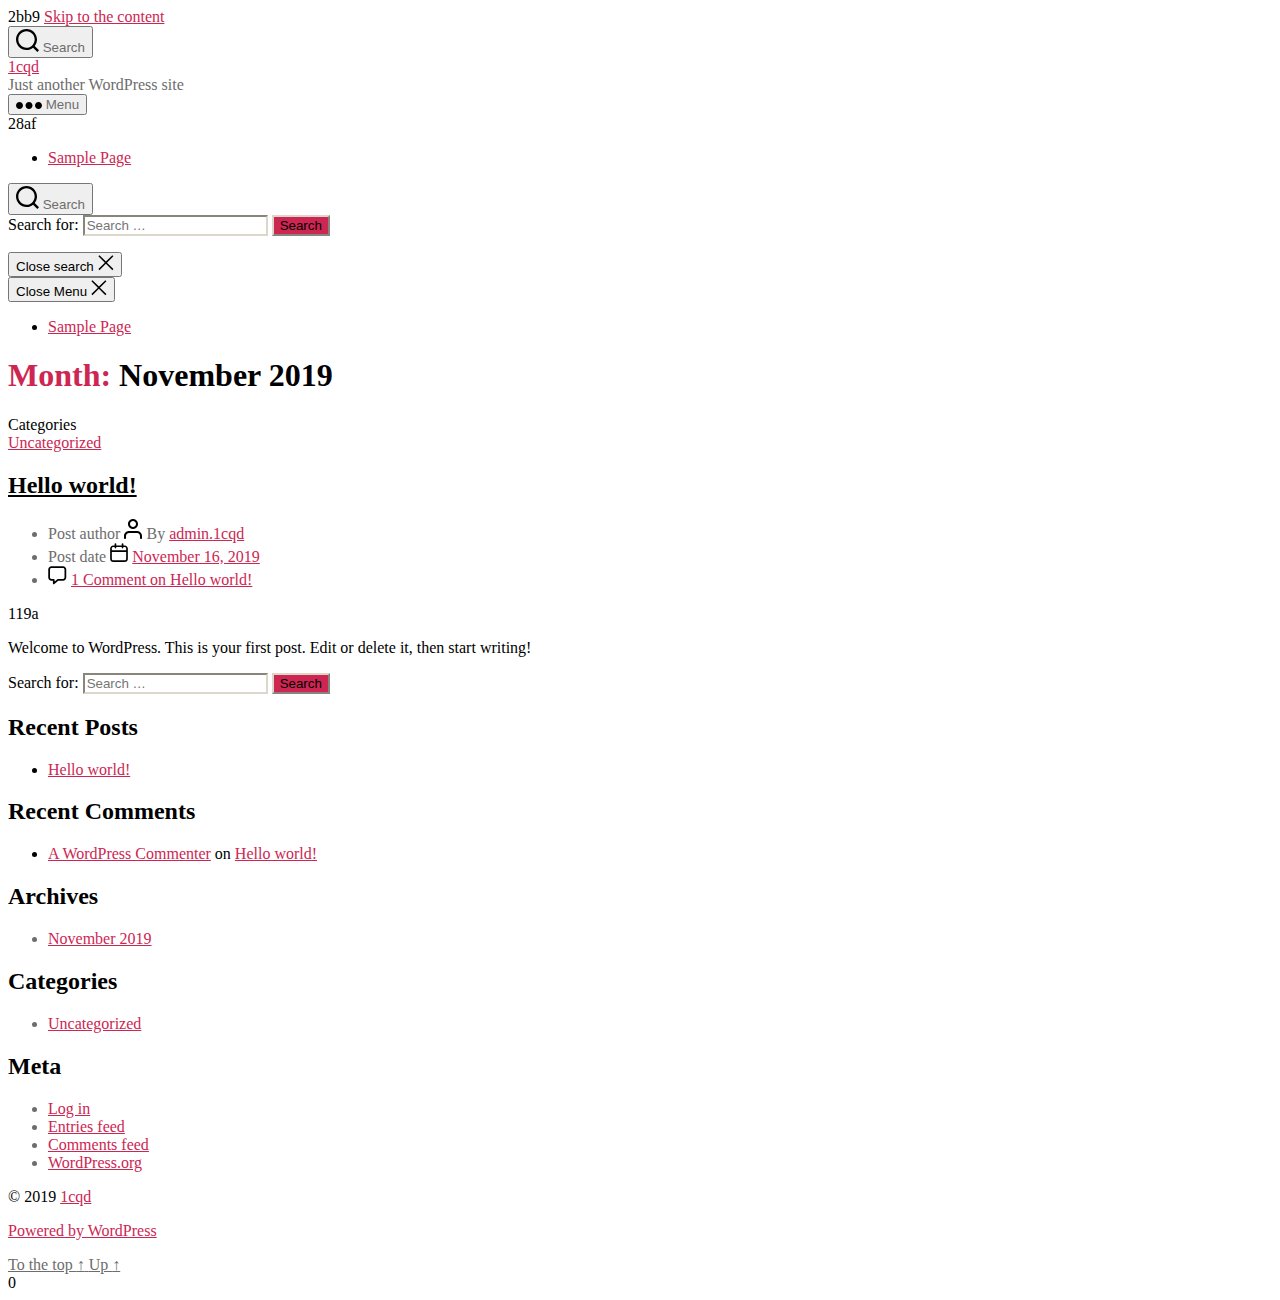
<file: 2019/11/index.html>
2bb9
<!DOCTYPE html>

<html class="no-js" lang="en-US">

	<head>

		<meta charset="UTF-8">
		<meta name="viewport" content="width=device-width, initial-scale=1.0" >

		<link rel="profile" href="https://gmpg.org/xfn/11">

		<title>November 2019 &#8211; 1cqd</title>
<link rel='dns-prefetch' href='//s.w.org' />
<link rel="alternate" type="application/rss+xml" title="1cqd &raquo; Feed" href="http://localhost/https:/fr3ddychan.github.io/1cqd/feed/" />
<link rel="alternate" type="application/rss+xml" title="1cqd &raquo; Comments Feed" href="http://localhost/https:/fr3ddychan.github.io/1cqd/comments/feed/" />
		<script>
			window._wpemojiSettings = {"baseUrl":"https:\/\/s.w.org\/images\/core\/emoji\/12.0.0-1\/72x72\/","ext":".png","svgUrl":"https:\/\/s.w.org\/images\/core\/emoji\/12.0.0-1\/svg\/","svgExt":".svg","source":{"concatemoji":"\/wp-includes\/js\/wp-emoji-release.min.js?ver=5.3"}};
			!function(e,a,t){var r,n,o,i,p=a.createElement("canvas"),s=p.getContext&&p.getContext("2d");function c(e,t){var a=String.fromCharCode;s.clearRect(0,0,p.width,p.height),s.fillText(a.apply(this,e),0,0);var r=p.toDataURL();return s.clearRect(0,0,p.width,p.height),s.fillText(a.apply(this,t),0,0),r===p.toDataURL()}function l(e){if(!s||!s.fillText)return!1;switch(s.textBaseline="top",s.font="600 32px Arial",e){case"flag":return!c([127987,65039,8205,9895,65039],[127987,65039,8203,9895,65039])&&(!c([55356,56826,55356,56819],[55356,56826,8203,55356,56819])&&!c([55356,57332,56128,56423,56128,56418,56128,56421,56128,56430,56128,56423,56128,56447],[55356,57332,8203,56128,56423,8203,56128,56418,8203,56128,56421,8203,56128,56430,8203,56128,56423,8203,56128,56447]));case"emoji":return!c([55357,56424,55356,57342,8205,55358,56605,8205,55357,56424,55356,57340],[55357,56424,55356,57342,8203,55358,56605,8203,55357,56424,55356,57340])}return!1}function d(e){var t=a.createElement("script");t.src=e,t.defer=t.type="text/javascript",a.getElementsByTagName("head")[0].appendChild(t)}for(i=Array("flag","emoji"),t.supports={everything:!0,everythingExceptFlag:!0},o=0;o<i.length;o++)t.supports[i[o]]=l(i[o]),t.supports.everything=t.supports.everything&&t.supports[i[o]],"flag"!==i[o]&&(t.supports.everythingExceptFlag=t.supports.everythingExceptFlag&&t.supports[i[o]]);t.supports.everythingExceptFlag=t.supports.everythingExceptFlag&&!t.supports.flag,t.DOMReady=!1,t.readyCallback=function(){t.DOMReady=!0},t.supports.everything||(n=function(){t.readyCallback()},a.addEventListener?(a.addEventListener("DOMContentLoaded",n,!1),e.addEventListener("load",n,!1)):(e.attachEvent("onload",n),a.attachEvent("onreadystatechange",function(){"complete"===a.readyState&&t.readyCallback()})),(r=t.source||{}).concatemoji?d(r.concatemoji):r.wpemoji&&r.twemoji&&(d(r.twemoji),d(r.wpemoji)))}(window,document,window._wpemojiSettings);
		</script>
		<style>
img.wp-smiley,
img.emoji {
	display: inline !important;
	border: none !important;
	box-shadow: none !important;
	height: 1em !important;
	width: 1em !important;
	margin: 0 .07em !important;
	vertical-align: -0.1em !important;
	background: none !important;
	padding: 0 !important;
}
</style>
	<link rel='stylesheet' id='wp-block-library-css'  href='http://localhost/https:/fr3ddychan.github.io/1cqd/wp-includes/css/dist/block-library/style.min.css?ver=5.3' media='all' />
<link rel='stylesheet' id='twentytwenty-style-css'  href='http://localhost/https:/fr3ddychan.github.io/1cqd/wp-content/themes/twentytwenty/style.css?ver=1.0' media='all' />
<style id='twentytwenty-style-inline-css'>
.color-accent,.color-accent-hover:hover,.color-accent-hover:focus,:root .has-accent-color,.has-drop-cap:not(:focus):first-letter,.wp-block-button.is-style-outline,a { color: #cd2653; }blockquote,.border-color-accent,.border-color-accent-hover:hover,.border-color-accent-hover:focus { border-color: #cd2653; }button:not(.toggle),.button,.faux-button,.wp-block-button__link,.wp-block-file .wp-block-file__button,input[type="button"],input[type="reset"],input[type="submit"],.bg-accent,.bg-accent-hover:hover,.bg-accent-hover:focus,:root .has-accent-background-color,.comment-reply-link { background-color: #cd2653; }.fill-children-accent,.fill-children-accent * { fill: #cd2653; }body,.entry-title a,:root .has-primary-color { color: #000000; }:root .has-primary-background-color { background-color: #000000; }cite,figcaption,.wp-caption-text,.post-meta,.entry-content .wp-block-archives li,.entry-content .wp-block-categories li,.entry-content .wp-block-latest-posts li,.wp-block-latest-comments__comment-date,.wp-block-latest-posts__post-date,.wp-block-embed figcaption,.wp-block-image figcaption,.wp-block-pullquote cite,.comment-metadata,.comment-respond .comment-notes,.comment-respond .logged-in-as,.pagination .dots,.entry-content hr:not(.has-background),hr.styled-separator,:root .has-secondary-color { color: #6d6d6d; }:root .has-secondary-background-color { background-color: #6d6d6d; }pre,fieldset,input,textarea,table,table *,hr { border-color: #dcd7ca; }caption,code,code,kbd,samp,.wp-block-table.is-style-stripes tbody tr:nth-child(odd),:root .has-subtle-background-background-color { background-color: #dcd7ca; }.wp-block-table.is-style-stripes { border-bottom-color: #dcd7ca; }.wp-block-latest-posts.is-grid li { border-top-color: #dcd7ca; }:root .has-subtle-background-color { color: #dcd7ca; }body:not(.overlay-header) .primary-menu > li > a,body:not(.overlay-header) .primary-menu > li > .icon,.modal-menu a,.footer-menu a, .footer-widgets a,#site-footer .wp-block-button.is-style-outline,.wp-block-pullquote:before,.singular:not(.overlay-header) .entry-header a,.archive-header a,.header-footer-group .color-accent,.header-footer-group .color-accent-hover:hover { color: #cd2653; }.social-icons a,#site-footer button:not(.toggle),#site-footer .button,#site-footer .faux-button,#site-footer .wp-block-button__link,#site-footer .wp-block-file__button,#site-footer input[type="button"],#site-footer input[type="reset"],#site-footer input[type="submit"] { background-color: #cd2653; }.header-footer-group,body:not(.overlay-header) #site-header .toggle,.menu-modal .toggle { color: #000000; }body:not(.overlay-header) .primary-menu ul { background-color: #000000; }body:not(.overlay-header) .primary-menu > li > ul:after { border-bottom-color: #000000; }body:not(.overlay-header) .primary-menu ul ul:after { border-left-color: #000000; }.site-description,body:not(.overlay-header) .toggle-inner .toggle-text,.widget .post-date,.widget .rss-date,.widget_archive li,.widget_categories li,.widget cite,.widget_pages li,.widget_meta li,.widget_nav_menu li,.powered-by-wordpress,.to-the-top,.singular .entry-header .post-meta,.singular:not(.overlay-header) .entry-header .post-meta a { color: #6d6d6d; }.header-footer-group pre,.header-footer-group fieldset,.header-footer-group input,.header-footer-group textarea,.header-footer-group table,.header-footer-group table *,.footer-nav-widgets-wrapper,#site-footer,.menu-modal nav *,.footer-widgets-outer-wrapper,.footer-top { border-color: #dcd7ca; }.header-footer-group table caption,body:not(.overlay-header) .header-inner .toggle-wrapper::before { background-color: #dcd7ca; }
</style>
<link rel='stylesheet' id='twentytwenty-print-style-css'  href='http://localhost/https:/fr3ddychan.github.io/1cqd/wp-content/themes/twentytwenty/print.css?ver=1.0' media='print' />
<script src='http://localhost/https:/fr3ddychan.github.io/1cqd/wp-content/themes/twentytwenty/assets/js/index.js?ver=1.0' async></script>
<link rel='https://api.w.org/' href='http://localhost/https:/fr3ddychan.github.io/1cqd/wp-json/' />
<link rel="EditURI" type="application/rsd+xml" title="RSD" href="http://localhost/https:/fr3ddychan.github.io/1cqd/xmlrpc.php?rsd" />
<link rel="wlwmanifest" type="application/wlwmanifest+xml" href="http://localhost/https:/fr3ddychan.github.io/1cqd/wp-includes/wlwmanifest.xml" /> 
<meta name="generator" content="WordPress 5.3" />
	<script>document.documentElement.className = document.documentElement.className.replace( 'no-js', 'js' );</script>
	<style>.recentcomments a{display:inline !important;padding:0 !important;margin:0 !important;}</style>
	</head>

	<body class="archive date enable-search-modal has-no-pagination showing-comments show-avatars footer-top-visible">

		<a class="skip-link screen-reader-text" href="#site-content">Skip to the content</a>
		<header id="site-header" class="header-footer-group" role="banner">

			<div class="header-inner section-inner">

				<div class="header-titles-wrapper">

					
						<button class="toggle search-toggle mobile-search-toggle" data-toggle-target=".search-modal" data-toggle-body-class="showing-search-modal" data-set-focus=".search-modal .search-field" aria-expanded="false">
							<span class="toggle-inner">
								<span class="toggle-icon">
									<svg class="svg-icon" aria-hidden="true" role="img" focusable="false" xmlns="http://www.w3.org/2000/svg" width="23" height="23" viewbox="0 0 23 23"><path d="M38.710696,48.0601792 L43,52.3494831 L41.3494831,54 L37.0601792,49.710696 C35.2632422,51.1481185 32.9839107,52.0076499 30.5038249,52.0076499 C24.7027226,52.0076499 20,47.3049272 20,41.5038249 C20,35.7027226 24.7027226,31 30.5038249,31 C36.3049272,31 41.0076499,35.7027226 41.0076499,41.5038249 C41.0076499,43.9839107 40.1481185,46.2632422 38.710696,48.0601792 Z M36.3875844,47.1716785 C37.8030221,45.7026647 38.6734666,43.7048964 38.6734666,41.5038249 C38.6734666,36.9918565 35.0157934,33.3341833 30.5038249,33.3341833 C25.9918565,33.3341833 22.3341833,36.9918565 22.3341833,41.5038249 C22.3341833,46.0157934 25.9918565,49.6734666 30.5038249,49.6734666 C32.7048964,49.6734666 34.7026647,48.8030221 36.1716785,47.3875844 C36.2023931,47.347638 36.2360451,47.3092237 36.2726343,47.2726343 C36.3092237,47.2360451 36.347638,47.2023931 36.3875844,47.1716785 Z" transform="translate(-20 -31)" /></svg>								</span>
								<span class="toggle-text">Search</span>
							</span>
						</button><!-- .search-toggle -->

					
					<div class="header-titles">

						<div class="site-title faux-heading"><a href="http://localhost/https:/fr3ddychan.github.io/1cqd/">1cqd</a></div><div class="site-description">Just another WordPress site</div><!-- .site-description -->
					</div><!-- .header-titles -->

					<button class="toggle nav-toggle mobile-nav-toggle" data-toggle-target=".menu-modal"  data-toggle-body-class="showing-menu-modal" aria-expanded="false" data-set-focus=".close-nav-toggle">
						<span class="toggle-inner">
							<span class="toggle-icon">
								<svg class="svg-icon" aria-hidden="true" role="img" focusable="false" xmlns="http://www.w3.org/2000/svg" width="26" height="7" viewbox="0 0 26 7"><path fill-rule="evenodd" d="M332.5,45 C330.567003,45 329,43.4329966 329,41.5 C329,39.5670034 330.567003,38 332.5,38 C334.432997,38 336,39.5670034 336,41.5 C336,43.4329966 334.432997,45 332.5,45 Z M342,45 C340.067003,45 338.5,43.4329966 338.5,41.5 C338.5,39.5670034 340.067003,38 342,38 C343.932997,38 345.5,39.5670034 345.5,41.5 C345.5,43.4329966 343.932997,45 342,45 Z M351.5,45 C349.567003,45 348,43.4329966 348,41.5 C348,39.5670034 349.567003,38 351.5,38 C353.432997,38 355,39.5670034 355,41.5 C355,43.4329966 353.432997,45 351.5,45 Z" transform="translate(-329 -38)" /></svg>							</span>
							<span class="toggle-text">Menu</span>
						</span>
					</button><!-- .nav-toggle -->

				</div><!-- .header-titles-wrapper -->

				<div class="header-navigation-wrapper">

					
28af

							<nav class="primary-menu-wrapper" aria-label="Horizontal" role="navigation">

								<ul class="primary-menu reset-list-style">

								<li class="page_item page-item-2"><a href="http://localhost/https:/fr3ddychan.github.io/1cqd/sample-page/">Sample Page</a></li>

								</ul>

							</nav><!-- .primary-menu-wrapper -->

						
						<div class="header-toggles hide-no-js">

						
							<div class="toggle-wrapper search-toggle-wrapper">

								<button class="toggle search-toggle desktop-search-toggle" data-toggle-target=".search-modal" data-toggle-body-class="showing-search-modal" data-set-focus=".search-modal .search-field" aria-expanded="false">
									<span class="toggle-inner">
										<svg class="svg-icon" aria-hidden="true" role="img" focusable="false" xmlns="http://www.w3.org/2000/svg" width="23" height="23" viewbox="0 0 23 23"><path d="M38.710696,48.0601792 L43,52.3494831 L41.3494831,54 L37.0601792,49.710696 C35.2632422,51.1481185 32.9839107,52.0076499 30.5038249,52.0076499 C24.7027226,52.0076499 20,47.3049272 20,41.5038249 C20,35.7027226 24.7027226,31 30.5038249,31 C36.3049272,31 41.0076499,35.7027226 41.0076499,41.5038249 C41.0076499,43.9839107 40.1481185,46.2632422 38.710696,48.0601792 Z M36.3875844,47.1716785 C37.8030221,45.7026647 38.6734666,43.7048964 38.6734666,41.5038249 C38.6734666,36.9918565 35.0157934,33.3341833 30.5038249,33.3341833 C25.9918565,33.3341833 22.3341833,36.9918565 22.3341833,41.5038249 C22.3341833,46.0157934 25.9918565,49.6734666 30.5038249,49.6734666 C32.7048964,49.6734666 34.7026647,48.8030221 36.1716785,47.3875844 C36.2023931,47.347638 36.2360451,47.3092237 36.2726343,47.2726343 C36.3092237,47.2360451 36.347638,47.2023931 36.3875844,47.1716785 Z" transform="translate(-20 -31)" /></svg>										<span class="toggle-text">Search</span>
									</span>
								</button><!-- .search-toggle -->

							</div>

							
						</div><!-- .header-toggles -->
						
				</div><!-- .header-navigation-wrapper -->

			</div><!-- .header-inner -->

			<div class="search-modal cover-modal header-footer-group" data-modal-target-string=".search-modal">

	<div class="search-modal-inner modal-inner">

		<div class="section-inner">

			<form role="search" aria-label="Search for:" method="get" class="search-form" action="http://localhost/https:/fr3ddychan.github.io/1cqd/">
	<label for="search-form-1">
		<span class="screen-reader-text">Search for:</span>
		<input type="search" id="search-form-1" class="search-field" placeholder="Search &hellip;" value="" name="s" />
	</label>
	<input type="submit" class="search-submit" value="Search" />
</form>

			<button class="toggle search-untoggle close-search-toggle fill-children-current-color" data-toggle-target=".search-modal" data-toggle-body-class="showing-search-modal" data-set-focus=".search-modal .search-field" aria-expanded="false">
				<span class="screen-reader-text">Close search</span>
				<svg class="svg-icon" aria-hidden="true" role="img" focusable="false" xmlns="http://www.w3.org/2000/svg" width="16" height="16" viewbox="0 0 16 16"><polygon fill="" fill-rule="evenodd" points="6.852 7.649 .399 1.195 1.445 .149 7.899 6.602 14.352 .149 15.399 1.195 8.945 7.649 15.399 14.102 14.352 15.149 7.899 8.695 1.445 15.149 .399 14.102" /></svg>			</button><!-- .search-toggle -->

		</div><!-- .section-inner -->

	</div><!-- .search-modal-inner -->

</div><!-- .menu-modal -->

		</header><!-- #site-header -->

		
<div class="menu-modal cover-modal header-footer-group" data-modal-target-string=".menu-modal">

	<div class="menu-modal-inner modal-inner">

		<div class="menu-wrapper section-inner">

			<div class="menu-top">

				<button class="toggle close-nav-toggle fill-children-current-color" data-toggle-target=".menu-modal" data-toggle-body-class="showing-menu-modal" aria-expanded="false" data-set-focus=".menu-modal">
					<span class="toggle-text">Close Menu</span>
					<svg class="svg-icon" aria-hidden="true" role="img" focusable="false" xmlns="http://www.w3.org/2000/svg" width="16" height="16" viewbox="0 0 16 16"><polygon fill="" fill-rule="evenodd" points="6.852 7.649 .399 1.195 1.445 .149 7.899 6.602 14.352 .149 15.399 1.195 8.945 7.649 15.399 14.102 14.352 15.149 7.899 8.695 1.445 15.149 .399 14.102" /></svg>				</button><!-- .nav-toggle -->

				
					<nav class="mobile-menu" aria-label="Mobile" role="navigation">

						<ul class="modal-menu reset-list-style">

						<li class="page_item page-item-2"><div class="ancestor-wrapper"><a href="http://localhost/https:/fr3ddychan.github.io/1cqd/sample-page/">Sample Page</a></div><!-- .ancestor-wrapper --></li>

						</ul>

					</nav>

					
			</div><!-- .menu-top -->

			<div class="menu-bottom">

				
			</div><!-- .menu-bottom -->

		</div><!-- .menu-wrapper -->

	</div><!-- .menu-modal-inner -->

</div><!-- .menu-modal -->

<main id="site-content" role="main">

	
		<header class="archive-header has-text-align-center header-footer-group">

			<div class="archive-header-inner section-inner medium">

									<h1 class="archive-title"><span class="color-accent">Month:</span> November 2019</h1>
				
				
			</div><!-- .archive-header-inner -->

		</header><!-- .archive-header -->

		
<article class="post-1 post type-post status-publish format-standard hentry category-uncategorized" id="post-1">

	
<header class="entry-header has-text-align-center">

	<div class="entry-header-inner section-inner medium">

		
			<div class="entry-categories">
				<span class="screen-reader-text">Categories</span>
				<div class="entry-categories-inner">
					<a href="http://localhost/https:/fr3ddychan.github.io/1cqd/category/uncategorized/" rel="category tag">Uncategorized</a>				</div><!-- .entry-categories-inner -->
			</div><!-- .entry-categories -->

			<h2 class="entry-title heading-size-1"><a href="http://localhost/https:/fr3ddychan.github.io/1cqd/2019/11/16/hello-world/">Hello world!</a></h2>
		<div class="post-meta-wrapper post-meta-single post-meta-single-top">

			<ul class="post-meta">

									<li class="post-author meta-wrapper">
						<span class="meta-icon">
							<span class="screen-reader-text">Post author</span>
							<svg class="svg-icon" aria-hidden="true" role="img" focusable="false" xmlns="http://www.w3.org/2000/svg" width="18" height="20" viewbox="0 0 18 20"><path fill="" d="M18,19 C18,19.5522847 17.5522847,20 17,20 C16.4477153,20 16,19.5522847 16,19 L16,17 C16,15.3431458 14.6568542,14 13,14 L5,14 C3.34314575,14 2,15.3431458 2,17 L2,19 C2,19.5522847 1.55228475,20 1,20 C0.44771525,20 0,19.5522847 0,19 L0,17 C0,14.2385763 2.23857625,12 5,12 L13,12 C15.7614237,12 18,14.2385763 18,17 L18,19 Z M9,10 C6.23857625,10 4,7.76142375 4,5 C4,2.23857625 6.23857625,0 9,0 C11.7614237,0 14,2.23857625 14,5 C14,7.76142375 11.7614237,10 9,10 Z M9,8 C10.6568542,8 12,6.65685425 12,5 C12,3.34314575 10.6568542,2 9,2 C7.34314575,2 6,3.34314575 6,5 C6,6.65685425 7.34314575,8 9,8 Z" /></svg>						</span>
						<span class="meta-text">
							By <a href="http://localhost/https:/fr3ddychan.github.io/1cqd/author/admin-1cqd/">admin.1cqd</a>						</span>
					</li>
										<li class="post-date meta-wrapper">
						<span class="meta-icon">
							<span class="screen-reader-text">Post date</span>
							<svg class="svg-icon" aria-hidden="true" role="img" focusable="false" xmlns="http://www.w3.org/2000/svg" width="18" height="19" viewbox="0 0 18 19"><path fill="" d="M4.60069444,4.09375 L3.25,4.09375 C2.47334957,4.09375 1.84375,4.72334957 1.84375,5.5 L1.84375,7.26736111 L16.15625,7.26736111 L16.15625,5.5 C16.15625,4.72334957 15.5266504,4.09375 14.75,4.09375 L13.3993056,4.09375 L13.3993056,4.55555556 C13.3993056,5.02154581 13.0215458,5.39930556 12.5555556,5.39930556 C12.0895653,5.39930556 11.7118056,5.02154581 11.7118056,4.55555556 L11.7118056,4.09375 L6.28819444,4.09375 L6.28819444,4.55555556 C6.28819444,5.02154581 5.9104347,5.39930556 5.44444444,5.39930556 C4.97845419,5.39930556 4.60069444,5.02154581 4.60069444,4.55555556 L4.60069444,4.09375 Z M6.28819444,2.40625 L11.7118056,2.40625 L11.7118056,1 C11.7118056,0.534009742 12.0895653,0.15625 12.5555556,0.15625 C13.0215458,0.15625 13.3993056,0.534009742 13.3993056,1 L13.3993056,2.40625 L14.75,2.40625 C16.4586309,2.40625 17.84375,3.79136906 17.84375,5.5 L17.84375,15.875 C17.84375,17.5836309 16.4586309,18.96875 14.75,18.96875 L3.25,18.96875 C1.54136906,18.96875 0.15625,17.5836309 0.15625,15.875 L0.15625,5.5 C0.15625,3.79136906 1.54136906,2.40625 3.25,2.40625 L4.60069444,2.40625 L4.60069444,1 C4.60069444,0.534009742 4.97845419,0.15625 5.44444444,0.15625 C5.9104347,0.15625 6.28819444,0.534009742 6.28819444,1 L6.28819444,2.40625 Z M1.84375,8.95486111 L1.84375,15.875 C1.84375,16.6516504 2.47334957,17.28125 3.25,17.28125 L14.75,17.28125 C15.5266504,17.28125 16.15625,16.6516504 16.15625,15.875 L16.15625,8.95486111 L1.84375,8.95486111 Z" /></svg>						</span>
						<span class="meta-text">
							<a href="http://localhost/https:/fr3ddychan.github.io/1cqd/2019/11/16/hello-world/">November 16, 2019</a>
						</span>
					</li>
										<li class="post-comment-link meta-wrapper">
						<span class="meta-icon">
							<svg class="svg-icon" aria-hidden="true" role="img" focusable="false" xmlns="http://www.w3.org/2000/svg" width="19" height="19" viewbox="0 0 19 19"><path d="M9.43016863,13.2235931 C9.58624731,13.094699 9.7823475,13.0241935 9.98476849,13.0241935 L15.0564516,13.0241935 C15.8581553,13.0241935 16.5080645,12.3742843 16.5080645,11.5725806 L16.5080645,3.44354839 C16.5080645,2.64184472 15.8581553,1.99193548 15.0564516,1.99193548 L3.44354839,1.99193548 C2.64184472,1.99193548 1.99193548,2.64184472 1.99193548,3.44354839 L1.99193548,11.5725806 C1.99193548,12.3742843 2.64184472,13.0241935 3.44354839,13.0241935 L5.76612903,13.0241935 C6.24715123,13.0241935 6.63709677,13.4141391 6.63709677,13.8951613 L6.63709677,15.5301903 L9.43016863,13.2235931 Z M3.44354839,14.766129 C1.67980032,14.766129 0.25,13.3363287 0.25,11.5725806 L0.25,3.44354839 C0.25,1.67980032 1.67980032,0.25 3.44354839,0.25 L15.0564516,0.25 C16.8201997,0.25 18.25,1.67980032 18.25,3.44354839 L18.25,11.5725806 C18.25,13.3363287 16.8201997,14.766129 15.0564516,14.766129 L10.2979143,14.766129 L6.32072889,18.0506004 C5.75274472,18.5196577 4.89516129,18.1156602 4.89516129,17.3790323 L4.89516129,14.766129 L3.44354839,14.766129 Z" /></svg>						</span>
						<span class="meta-text">
							<a href="http://localhost/https:/fr3ddychan.github.io/1cqd/2019/11/16/hello-world/#comments">1 Comment<span class="screen-reader-text"> on Hello world!</span></a>						</span>
					</li>
					
			</ul><!-- .post-meta -->

		</div><!-- .post-meta-wrapper -->

		
119a

	</div><!-- .entry-header-inner -->

</header><!-- .entry-header -->

	<div class="post-inner thin">

		<div class="entry-content">

			
<p>Welcome to WordPress. This is your first post. Edit or delete it, then start writing!</p>

		</div><!-- .entry-content -->

	</div><!-- .post-inner -->

	<div class="section-inner">
		
	</div><!-- .section-inner -->

	
</article><!-- .post -->

	
</main><!-- #site-content -->


	<div class="footer-nav-widgets-wrapper header-footer-group">

		<div class="footer-inner section-inner">

			
			
				<aside class="footer-widgets-outer-wrapper" role="complementary">

					<div class="footer-widgets-wrapper">

						
							<div class="footer-widgets column-one grid-item">
								<div class="widget widget_search"><div class="widget-content"><form role="search"  method="get" class="search-form" action="http://localhost/https:/fr3ddychan.github.io/1cqd/">
	<label for="search-form-2">
		<span class="screen-reader-text">Search for:</span>
		<input type="search" id="search-form-2" class="search-field" placeholder="Search &hellip;" value="" name="s" />
	</label>
	<input type="submit" class="search-submit" value="Search" />
</form>
</div></div>		<div class="widget widget_recent_entries"><div class="widget-content">		<h2 class="widget-title subheading heading-size-3">Recent Posts</h2>		<ul>
											<li>
					<a href="http://localhost/https:/fr3ddychan.github.io/1cqd/2019/11/16/hello-world/">Hello world!</a>
									</li>
					</ul>
		</div></div><div class="widget widget_recent_comments"><div class="widget-content"><h2 class="widget-title subheading heading-size-3">Recent Comments</h2><ul id="recentcomments"><li class="recentcomments"><span class="comment-author-link"><a href='https://wordpress.org/' rel='external nofollow ugc' class='url'>A WordPress Commenter</a></span> on <a href="http://localhost/https:/fr3ddychan.github.io/1cqd/2019/11/16/hello-world/#comment-1">Hello world!</a></li></ul></div></div>							</div>

						
						
							<div class="footer-widgets column-two grid-item">
								<div class="widget widget_archive"><div class="widget-content"><h2 class="widget-title subheading heading-size-3">Archives</h2>		<ul>
				<li><a href='http://localhost/https:/fr3ddychan.github.io/1cqd/2019/11/' aria-current="page">November 2019</a></li>
		</ul>
			</div></div><div class="widget widget_categories"><div class="widget-content"><h2 class="widget-title subheading heading-size-3">Categories</h2>		<ul>
				<li class="cat-item cat-item-1"><a href="http://localhost/https:/fr3ddychan.github.io/1cqd/category/uncategorized/">Uncategorized</a>
</li>
		</ul>
			</div></div><div class="widget widget_meta"><div class="widget-content"><h2 class="widget-title subheading heading-size-3">Meta</h2>			<ul>
						<li><a href="http://localhost/https:/fr3ddychan.github.io/1cqd/wp-login.php">Log in</a></li>
			<li><a href="http://localhost/https:/fr3ddychan.github.io/1cqd/feed/">Entries feed</a></li>
			<li><a href="http://localhost/https:/fr3ddychan.github.io/1cqd/comments/feed/">Comments feed</a></li>
			<li><a href="https://wordpress.org/">WordPress.org</a></li>			</ul>
			</div></div>							</div>

						
					</div><!-- .footer-widgets-wrapper -->

				</aside><!-- .footer-widgets-outer-wrapper -->

			
		</div><!-- .footer-inner -->

	</div><!-- .footer-nav-widgets-wrapper -->


			<footer id="site-footer" role="contentinfo" class="header-footer-group">

				<div class="section-inner">

					<div class="footer-credits">

						<p class="footer-copyright">&copy;
							2019							<a href="http://localhost/https:/fr3ddychan.github.io/1cqd/">1cqd</a>
						</p><!-- .footer-copyright -->

						<p class="powered-by-wordpress">
							<a href="https://wordpress.org/">
								Powered by WordPress							</a>
						</p><!-- .powered-by-wordpress -->

					</div><!-- .footer-credits -->

					<a class="to-the-top" href="#site-header">
						<span class="to-the-top-long">
							To the top <span class="arrow" aria-hidden="true">&uarr;</span>						</span><!-- .to-the-top-long -->
						<span class="to-the-top-short">
							Up <span class="arrow" aria-hidden="true">&uarr;</span>						</span><!-- .to-the-top-short -->
					</a><!-- .to-the-top -->

				</div><!-- .section-inner -->

			</footer><!-- #site-footer -->

		<script src='http://localhost/https:/fr3ddychan.github.io/1cqd/wp-includes/js/wp-embed.min.js?ver=5.3'></script>
	<script>
	/(trident|msie)/i.test(navigator.userAgent)&&document.getElementById&&window.addEventListener&&window.addEventListener("hashchange",function(){var t,e=location.hash.substring(1);/^[A-z0-9_-]+$/.test(e)&&(t=document.getElementById(e))&&(/^(?:a|select|input|button|textarea)$/i.test(t.tagName)||(t.tabIndex=-1),t.focus())},!1);
	</script>
	
	</body>
</html>

0
</file>
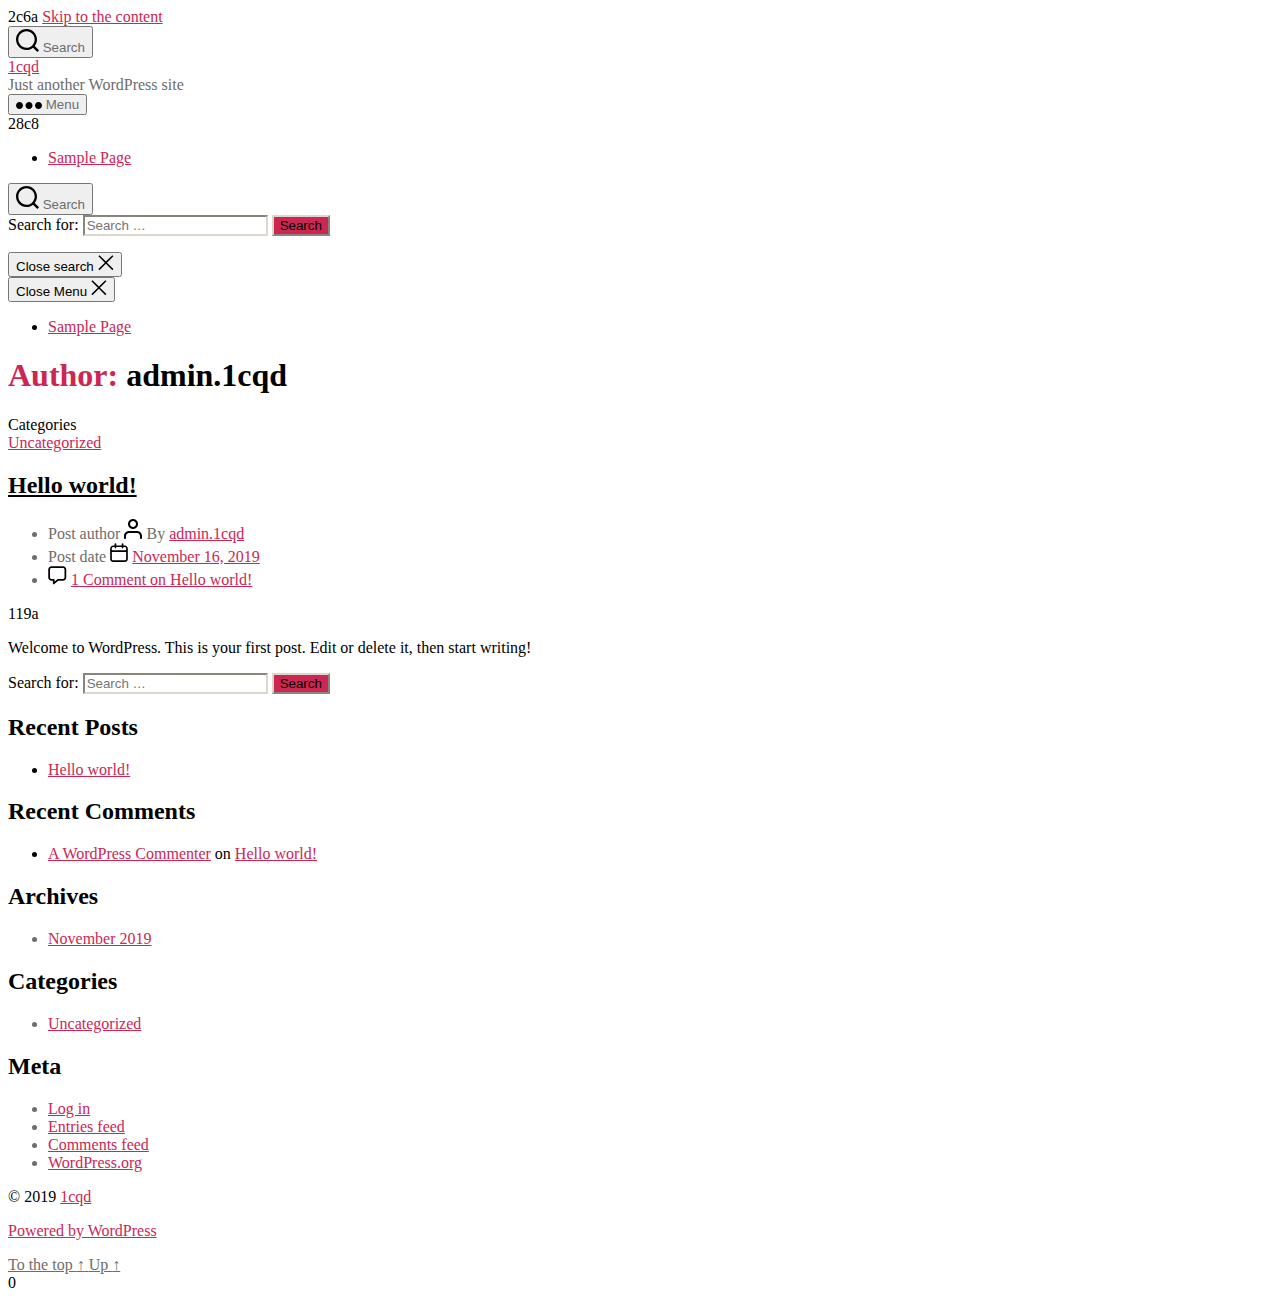
<file: author/admin-1cqd/index.html>
2c6a
<!DOCTYPE html>

<html class="no-js" lang="en-US">

	<head>

		<meta charset="UTF-8">
		<meta name="viewport" content="width=device-width, initial-scale=1.0" >

		<link rel="profile" href="https://gmpg.org/xfn/11">

		<title>admin.1cqd &#8211; 1cqd</title>
<link rel='dns-prefetch' href='//s.w.org' />
<link rel="alternate" type="application/rss+xml" title="1cqd &raquo; Feed" href="http://localhost/https:/fr3ddychan.github.io/1cqd/feed/" />
<link rel="alternate" type="application/rss+xml" title="1cqd &raquo; Comments Feed" href="http://localhost/https:/fr3ddychan.github.io/1cqd/comments/feed/" />
<link rel="alternate" type="application/rss+xml" title="1cqd &raquo; Posts by admin.1cqd Feed" href="http://localhost/https:/fr3ddychan.github.io/1cqd/author/admin-1cqd/feed/" />
		<script>
			window._wpemojiSettings = {"baseUrl":"https:\/\/s.w.org\/images\/core\/emoji\/12.0.0-1\/72x72\/","ext":".png","svgUrl":"https:\/\/s.w.org\/images\/core\/emoji\/12.0.0-1\/svg\/","svgExt":".svg","source":{"concatemoji":"\/wp-includes\/js\/wp-emoji-release.min.js?ver=5.3"}};
			!function(e,a,t){var r,n,o,i,p=a.createElement("canvas"),s=p.getContext&&p.getContext("2d");function c(e,t){var a=String.fromCharCode;s.clearRect(0,0,p.width,p.height),s.fillText(a.apply(this,e),0,0);var r=p.toDataURL();return s.clearRect(0,0,p.width,p.height),s.fillText(a.apply(this,t),0,0),r===p.toDataURL()}function l(e){if(!s||!s.fillText)return!1;switch(s.textBaseline="top",s.font="600 32px Arial",e){case"flag":return!c([127987,65039,8205,9895,65039],[127987,65039,8203,9895,65039])&&(!c([55356,56826,55356,56819],[55356,56826,8203,55356,56819])&&!c([55356,57332,56128,56423,56128,56418,56128,56421,56128,56430,56128,56423,56128,56447],[55356,57332,8203,56128,56423,8203,56128,56418,8203,56128,56421,8203,56128,56430,8203,56128,56423,8203,56128,56447]));case"emoji":return!c([55357,56424,55356,57342,8205,55358,56605,8205,55357,56424,55356,57340],[55357,56424,55356,57342,8203,55358,56605,8203,55357,56424,55356,57340])}return!1}function d(e){var t=a.createElement("script");t.src=e,t.defer=t.type="text/javascript",a.getElementsByTagName("head")[0].appendChild(t)}for(i=Array("flag","emoji"),t.supports={everything:!0,everythingExceptFlag:!0},o=0;o<i.length;o++)t.supports[i[o]]=l(i[o]),t.supports.everything=t.supports.everything&&t.supports[i[o]],"flag"!==i[o]&&(t.supports.everythingExceptFlag=t.supports.everythingExceptFlag&&t.supports[i[o]]);t.supports.everythingExceptFlag=t.supports.everythingExceptFlag&&!t.supports.flag,t.DOMReady=!1,t.readyCallback=function(){t.DOMReady=!0},t.supports.everything||(n=function(){t.readyCallback()},a.addEventListener?(a.addEventListener("DOMContentLoaded",n,!1),e.addEventListener("load",n,!1)):(e.attachEvent("onload",n),a.attachEvent("onreadystatechange",function(){"complete"===a.readyState&&t.readyCallback()})),(r=t.source||{}).concatemoji?d(r.concatemoji):r.wpemoji&&r.twemoji&&(d(r.twemoji),d(r.wpemoji)))}(window,document,window._wpemojiSettings);
		</script>
		<style>
img.wp-smiley,
img.emoji {
	display: inline !important;
	border: none !important;
	box-shadow: none !important;
	height: 1em !important;
	width: 1em !important;
	margin: 0 .07em !important;
	vertical-align: -0.1em !important;
	background: none !important;
	padding: 0 !important;
}
</style>
	<link rel='stylesheet' id='wp-block-library-css'  href='http://localhost/https:/fr3ddychan.github.io/1cqd/wp-includes/css/dist/block-library/style.min.css?ver=5.3' media='all' />
<link rel='stylesheet' id='twentytwenty-style-css'  href='http://localhost/https:/fr3ddychan.github.io/1cqd/wp-content/themes/twentytwenty/style.css?ver=1.0' media='all' />
<style id='twentytwenty-style-inline-css'>
.color-accent,.color-accent-hover:hover,.color-accent-hover:focus,:root .has-accent-color,.has-drop-cap:not(:focus):first-letter,.wp-block-button.is-style-outline,a { color: #cd2653; }blockquote,.border-color-accent,.border-color-accent-hover:hover,.border-color-accent-hover:focus { border-color: #cd2653; }button:not(.toggle),.button,.faux-button,.wp-block-button__link,.wp-block-file .wp-block-file__button,input[type="button"],input[type="reset"],input[type="submit"],.bg-accent,.bg-accent-hover:hover,.bg-accent-hover:focus,:root .has-accent-background-color,.comment-reply-link { background-color: #cd2653; }.fill-children-accent,.fill-children-accent * { fill: #cd2653; }body,.entry-title a,:root .has-primary-color { color: #000000; }:root .has-primary-background-color { background-color: #000000; }cite,figcaption,.wp-caption-text,.post-meta,.entry-content .wp-block-archives li,.entry-content .wp-block-categories li,.entry-content .wp-block-latest-posts li,.wp-block-latest-comments__comment-date,.wp-block-latest-posts__post-date,.wp-block-embed figcaption,.wp-block-image figcaption,.wp-block-pullquote cite,.comment-metadata,.comment-respond .comment-notes,.comment-respond .logged-in-as,.pagination .dots,.entry-content hr:not(.has-background),hr.styled-separator,:root .has-secondary-color { color: #6d6d6d; }:root .has-secondary-background-color { background-color: #6d6d6d; }pre,fieldset,input,textarea,table,table *,hr { border-color: #dcd7ca; }caption,code,code,kbd,samp,.wp-block-table.is-style-stripes tbody tr:nth-child(odd),:root .has-subtle-background-background-color { background-color: #dcd7ca; }.wp-block-table.is-style-stripes { border-bottom-color: #dcd7ca; }.wp-block-latest-posts.is-grid li { border-top-color: #dcd7ca; }:root .has-subtle-background-color { color: #dcd7ca; }body:not(.overlay-header) .primary-menu > li > a,body:not(.overlay-header) .primary-menu > li > .icon,.modal-menu a,.footer-menu a, .footer-widgets a,#site-footer .wp-block-button.is-style-outline,.wp-block-pullquote:before,.singular:not(.overlay-header) .entry-header a,.archive-header a,.header-footer-group .color-accent,.header-footer-group .color-accent-hover:hover { color: #cd2653; }.social-icons a,#site-footer button:not(.toggle),#site-footer .button,#site-footer .faux-button,#site-footer .wp-block-button__link,#site-footer .wp-block-file__button,#site-footer input[type="button"],#site-footer input[type="reset"],#site-footer input[type="submit"] { background-color: #cd2653; }.header-footer-group,body:not(.overlay-header) #site-header .toggle,.menu-modal .toggle { color: #000000; }body:not(.overlay-header) .primary-menu ul { background-color: #000000; }body:not(.overlay-header) .primary-menu > li > ul:after { border-bottom-color: #000000; }body:not(.overlay-header) .primary-menu ul ul:after { border-left-color: #000000; }.site-description,body:not(.overlay-header) .toggle-inner .toggle-text,.widget .post-date,.widget .rss-date,.widget_archive li,.widget_categories li,.widget cite,.widget_pages li,.widget_meta li,.widget_nav_menu li,.powered-by-wordpress,.to-the-top,.singular .entry-header .post-meta,.singular:not(.overlay-header) .entry-header .post-meta a { color: #6d6d6d; }.header-footer-group pre,.header-footer-group fieldset,.header-footer-group input,.header-footer-group textarea,.header-footer-group table,.header-footer-group table *,.footer-nav-widgets-wrapper,#site-footer,.menu-modal nav *,.footer-widgets-outer-wrapper,.footer-top { border-color: #dcd7ca; }.header-footer-group table caption,body:not(.overlay-header) .header-inner .toggle-wrapper::before { background-color: #dcd7ca; }
</style>
<link rel='stylesheet' id='twentytwenty-print-style-css'  href='http://localhost/https:/fr3ddychan.github.io/1cqd/wp-content/themes/twentytwenty/print.css?ver=1.0' media='print' />
<script src='http://localhost/https:/fr3ddychan.github.io/1cqd/wp-content/themes/twentytwenty/assets/js/index.js?ver=1.0' async></script>
<link rel='https://api.w.org/' href='http://localhost/https:/fr3ddychan.github.io/1cqd/wp-json/' />
<link rel="EditURI" type="application/rsd+xml" title="RSD" href="http://localhost/https:/fr3ddychan.github.io/1cqd/xmlrpc.php?rsd" />
<link rel="wlwmanifest" type="application/wlwmanifest+xml" href="http://localhost/https:/fr3ddychan.github.io/1cqd/wp-includes/wlwmanifest.xml" /> 
<meta name="generator" content="WordPress 5.3" />
	<script>document.documentElement.className = document.documentElement.className.replace( 'no-js', 'js' );</script>
	<style>.recentcomments a{display:inline !important;padding:0 !important;margin:0 !important;}</style>
	</head>

	<body class="archive author author-admin-1cqd author-1 enable-search-modal has-no-pagination showing-comments show-avatars footer-top-visible">

		<a class="skip-link screen-reader-text" href="#site-content">Skip to the content</a>
		<header id="site-header" class="header-footer-group" role="banner">

			<div class="header-inner section-inner">

				<div class="header-titles-wrapper">

					
						<button class="toggle search-toggle mobile-search-toggle" data-toggle-target=".search-modal" data-toggle-body-class="showing-search-modal" data-set-focus=".search-modal .search-field" aria-expanded="false">
							<span class="toggle-inner">
								<span class="toggle-icon">
									<svg class="svg-icon" aria-hidden="true" role="img" focusable="false" xmlns="http://www.w3.org/2000/svg" width="23" height="23" viewbox="0 0 23 23"><path d="M38.710696,48.0601792 L43,52.3494831 L41.3494831,54 L37.0601792,49.710696 C35.2632422,51.1481185 32.9839107,52.0076499 30.5038249,52.0076499 C24.7027226,52.0076499 20,47.3049272 20,41.5038249 C20,35.7027226 24.7027226,31 30.5038249,31 C36.3049272,31 41.0076499,35.7027226 41.0076499,41.5038249 C41.0076499,43.9839107 40.1481185,46.2632422 38.710696,48.0601792 Z M36.3875844,47.1716785 C37.8030221,45.7026647 38.6734666,43.7048964 38.6734666,41.5038249 C38.6734666,36.9918565 35.0157934,33.3341833 30.5038249,33.3341833 C25.9918565,33.3341833 22.3341833,36.9918565 22.3341833,41.5038249 C22.3341833,46.0157934 25.9918565,49.6734666 30.5038249,49.6734666 C32.7048964,49.6734666 34.7026647,48.8030221 36.1716785,47.3875844 C36.2023931,47.347638 36.2360451,47.3092237 36.2726343,47.2726343 C36.3092237,47.2360451 36.347638,47.2023931 36.3875844,47.1716785 Z" transform="translate(-20 -31)" /></svg>								</span>
								<span class="toggle-text">Search</span>
							</span>
						</button><!-- .search-toggle -->

					
					<div class="header-titles">

						<div class="site-title faux-heading"><a href="http://localhost/https:/fr3ddychan.github.io/1cqd/">1cqd</a></div><div class="site-description">Just another WordPress site</div><!-- .site-description -->
					</div><!-- .header-titles -->

					<button class="toggle nav-toggle mobile-nav-toggle" data-toggle-target=".menu-modal"  data-toggle-body-class="showing-menu-modal" aria-expanded="false" data-set-focus=".close-nav-toggle">
						<span class="toggle-inner">
							<span class="toggle-icon">
								<svg class="svg-icon" aria-hidden="true" role="img" focusable="false" xmlns="http://www.w3.org/2000/svg" width="26" height="7" viewbox="0 0 26 7"><path fill-rule="evenodd" d="M332.5,45 C330.567003,45 329,43.4329966 329,41.5 C329,39.5670034 330.567003,38 332.5,38 C334.432997,38 336,39.5670034 336,41.5 C336,43.4329966 334.432997,45 332.5,45 Z M342,45 C340.067003,45 338.5,43.4329966 338.5,41.5 C338.5,39.5670034 340.067003,38 342,38 C343.932997,38 345.5,39.5670034 345.5,41.5 C345.5,43.4329966 343.932997,45 342,45 Z M351.5,45 C349.567003,45 348,43.4329966 348,41.5 C348,39.5670034 349.567003,38 351.5,38 C353.432997,38 355,39.5670034 355,41.5 C355,43.4329966 353.432997,45 351.5,45 Z" transform="translate(-329 -38)" /></svg>							</span>
							<span class="toggle-text">Menu</span>
						</span>
					</button><!-- .nav-toggle -->

				</div><!-- .header-titles-wrapper -->

				<div class="header-navigation-wrapper">

					
28c8

							<nav class="primary-menu-wrapper" aria-label="Horizontal" role="navigation">

								<ul class="primary-menu reset-list-style">

								<li class="page_item page-item-2"><a href="http://localhost/https:/fr3ddychan.github.io/1cqd/sample-page/">Sample Page</a></li>

								</ul>

							</nav><!-- .primary-menu-wrapper -->

						
						<div class="header-toggles hide-no-js">

						
							<div class="toggle-wrapper search-toggle-wrapper">

								<button class="toggle search-toggle desktop-search-toggle" data-toggle-target=".search-modal" data-toggle-body-class="showing-search-modal" data-set-focus=".search-modal .search-field" aria-expanded="false">
									<span class="toggle-inner">
										<svg class="svg-icon" aria-hidden="true" role="img" focusable="false" xmlns="http://www.w3.org/2000/svg" width="23" height="23" viewbox="0 0 23 23"><path d="M38.710696,48.0601792 L43,52.3494831 L41.3494831,54 L37.0601792,49.710696 C35.2632422,51.1481185 32.9839107,52.0076499 30.5038249,52.0076499 C24.7027226,52.0076499 20,47.3049272 20,41.5038249 C20,35.7027226 24.7027226,31 30.5038249,31 C36.3049272,31 41.0076499,35.7027226 41.0076499,41.5038249 C41.0076499,43.9839107 40.1481185,46.2632422 38.710696,48.0601792 Z M36.3875844,47.1716785 C37.8030221,45.7026647 38.6734666,43.7048964 38.6734666,41.5038249 C38.6734666,36.9918565 35.0157934,33.3341833 30.5038249,33.3341833 C25.9918565,33.3341833 22.3341833,36.9918565 22.3341833,41.5038249 C22.3341833,46.0157934 25.9918565,49.6734666 30.5038249,49.6734666 C32.7048964,49.6734666 34.7026647,48.8030221 36.1716785,47.3875844 C36.2023931,47.347638 36.2360451,47.3092237 36.2726343,47.2726343 C36.3092237,47.2360451 36.347638,47.2023931 36.3875844,47.1716785 Z" transform="translate(-20 -31)" /></svg>										<span class="toggle-text">Search</span>
									</span>
								</button><!-- .search-toggle -->

							</div>

							
						</div><!-- .header-toggles -->
						
				</div><!-- .header-navigation-wrapper -->

			</div><!-- .header-inner -->

			<div class="search-modal cover-modal header-footer-group" data-modal-target-string=".search-modal">

	<div class="search-modal-inner modal-inner">

		<div class="section-inner">

			<form role="search" aria-label="Search for:" method="get" class="search-form" action="http://localhost/https:/fr3ddychan.github.io/1cqd/">
	<label for="search-form-1">
		<span class="screen-reader-text">Search for:</span>
		<input type="search" id="search-form-1" class="search-field" placeholder="Search &hellip;" value="" name="s" />
	</label>
	<input type="submit" class="search-submit" value="Search" />
</form>

			<button class="toggle search-untoggle close-search-toggle fill-children-current-color" data-toggle-target=".search-modal" data-toggle-body-class="showing-search-modal" data-set-focus=".search-modal .search-field" aria-expanded="false">
				<span class="screen-reader-text">Close search</span>
				<svg class="svg-icon" aria-hidden="true" role="img" focusable="false" xmlns="http://www.w3.org/2000/svg" width="16" height="16" viewbox="0 0 16 16"><polygon fill="" fill-rule="evenodd" points="6.852 7.649 .399 1.195 1.445 .149 7.899 6.602 14.352 .149 15.399 1.195 8.945 7.649 15.399 14.102 14.352 15.149 7.899 8.695 1.445 15.149 .399 14.102" /></svg>			</button><!-- .search-toggle -->

		</div><!-- .section-inner -->

	</div><!-- .search-modal-inner -->

</div><!-- .menu-modal -->

		</header><!-- #site-header -->

		
<div class="menu-modal cover-modal header-footer-group" data-modal-target-string=".menu-modal">

	<div class="menu-modal-inner modal-inner">

		<div class="menu-wrapper section-inner">

			<div class="menu-top">

				<button class="toggle close-nav-toggle fill-children-current-color" data-toggle-target=".menu-modal" data-toggle-body-class="showing-menu-modal" aria-expanded="false" data-set-focus=".menu-modal">
					<span class="toggle-text">Close Menu</span>
					<svg class="svg-icon" aria-hidden="true" role="img" focusable="false" xmlns="http://www.w3.org/2000/svg" width="16" height="16" viewbox="0 0 16 16"><polygon fill="" fill-rule="evenodd" points="6.852 7.649 .399 1.195 1.445 .149 7.899 6.602 14.352 .149 15.399 1.195 8.945 7.649 15.399 14.102 14.352 15.149 7.899 8.695 1.445 15.149 .399 14.102" /></svg>				</button><!-- .nav-toggle -->

				
					<nav class="mobile-menu" aria-label="Mobile" role="navigation">

						<ul class="modal-menu reset-list-style">

						<li class="page_item page-item-2"><div class="ancestor-wrapper"><a href="http://localhost/https:/fr3ddychan.github.io/1cqd/sample-page/">Sample Page</a></div><!-- .ancestor-wrapper --></li>

						</ul>

					</nav>

					
			</div><!-- .menu-top -->

			<div class="menu-bottom">

				
			</div><!-- .menu-bottom -->

		</div><!-- .menu-wrapper -->

	</div><!-- .menu-modal-inner -->

</div><!-- .menu-modal -->

<main id="site-content" role="main">

	
		<header class="archive-header has-text-align-center header-footer-group">

			<div class="archive-header-inner section-inner medium">

									<h1 class="archive-title"><span class="color-accent">Author:</span> <span class="vcard">admin.1cqd</span></h1>
				
				
			</div><!-- .archive-header-inner -->

		</header><!-- .archive-header -->

		
<article class="post-1 post type-post status-publish format-standard hentry category-uncategorized" id="post-1">

	
<header class="entry-header has-text-align-center">

	<div class="entry-header-inner section-inner medium">

		
			<div class="entry-categories">
				<span class="screen-reader-text">Categories</span>
				<div class="entry-categories-inner">
					<a href="http://localhost/https:/fr3ddychan.github.io/1cqd/category/uncategorized/" rel="category tag">Uncategorized</a>				</div><!-- .entry-categories-inner -->
			</div><!-- .entry-categories -->

			<h2 class="entry-title heading-size-1"><a href="http://localhost/https:/fr3ddychan.github.io/1cqd/2019/11/16/hello-world/">Hello world!</a></h2>
		<div class="post-meta-wrapper post-meta-single post-meta-single-top">

			<ul class="post-meta">

									<li class="post-author meta-wrapper">
						<span class="meta-icon">
							<span class="screen-reader-text">Post author</span>
							<svg class="svg-icon" aria-hidden="true" role="img" focusable="false" xmlns="http://www.w3.org/2000/svg" width="18" height="20" viewbox="0 0 18 20"><path fill="" d="M18,19 C18,19.5522847 17.5522847,20 17,20 C16.4477153,20 16,19.5522847 16,19 L16,17 C16,15.3431458 14.6568542,14 13,14 L5,14 C3.34314575,14 2,15.3431458 2,17 L2,19 C2,19.5522847 1.55228475,20 1,20 C0.44771525,20 0,19.5522847 0,19 L0,17 C0,14.2385763 2.23857625,12 5,12 L13,12 C15.7614237,12 18,14.2385763 18,17 L18,19 Z M9,10 C6.23857625,10 4,7.76142375 4,5 C4,2.23857625 6.23857625,0 9,0 C11.7614237,0 14,2.23857625 14,5 C14,7.76142375 11.7614237,10 9,10 Z M9,8 C10.6568542,8 12,6.65685425 12,5 C12,3.34314575 10.6568542,2 9,2 C7.34314575,2 6,3.34314575 6,5 C6,6.65685425 7.34314575,8 9,8 Z" /></svg>						</span>
						<span class="meta-text">
							By <a href="http://localhost/https:/fr3ddychan.github.io/1cqd/author/admin-1cqd/">admin.1cqd</a>						</span>
					</li>
										<li class="post-date meta-wrapper">
						<span class="meta-icon">
							<span class="screen-reader-text">Post date</span>
							<svg class="svg-icon" aria-hidden="true" role="img" focusable="false" xmlns="http://www.w3.org/2000/svg" width="18" height="19" viewbox="0 0 18 19"><path fill="" d="M4.60069444,4.09375 L3.25,4.09375 C2.47334957,4.09375 1.84375,4.72334957 1.84375,5.5 L1.84375,7.26736111 L16.15625,7.26736111 L16.15625,5.5 C16.15625,4.72334957 15.5266504,4.09375 14.75,4.09375 L13.3993056,4.09375 L13.3993056,4.55555556 C13.3993056,5.02154581 13.0215458,5.39930556 12.5555556,5.39930556 C12.0895653,5.39930556 11.7118056,5.02154581 11.7118056,4.55555556 L11.7118056,4.09375 L6.28819444,4.09375 L6.28819444,4.55555556 C6.28819444,5.02154581 5.9104347,5.39930556 5.44444444,5.39930556 C4.97845419,5.39930556 4.60069444,5.02154581 4.60069444,4.55555556 L4.60069444,4.09375 Z M6.28819444,2.40625 L11.7118056,2.40625 L11.7118056,1 C11.7118056,0.534009742 12.0895653,0.15625 12.5555556,0.15625 C13.0215458,0.15625 13.3993056,0.534009742 13.3993056,1 L13.3993056,2.40625 L14.75,2.40625 C16.4586309,2.40625 17.84375,3.79136906 17.84375,5.5 L17.84375,15.875 C17.84375,17.5836309 16.4586309,18.96875 14.75,18.96875 L3.25,18.96875 C1.54136906,18.96875 0.15625,17.5836309 0.15625,15.875 L0.15625,5.5 C0.15625,3.79136906 1.54136906,2.40625 3.25,2.40625 L4.60069444,2.40625 L4.60069444,1 C4.60069444,0.534009742 4.97845419,0.15625 5.44444444,0.15625 C5.9104347,0.15625 6.28819444,0.534009742 6.28819444,1 L6.28819444,2.40625 Z M1.84375,8.95486111 L1.84375,15.875 C1.84375,16.6516504 2.47334957,17.28125 3.25,17.28125 L14.75,17.28125 C15.5266504,17.28125 16.15625,16.6516504 16.15625,15.875 L16.15625,8.95486111 L1.84375,8.95486111 Z" /></svg>						</span>
						<span class="meta-text">
							<a href="http://localhost/https:/fr3ddychan.github.io/1cqd/2019/11/16/hello-world/">November 16, 2019</a>
						</span>
					</li>
										<li class="post-comment-link meta-wrapper">
						<span class="meta-icon">
							<svg class="svg-icon" aria-hidden="true" role="img" focusable="false" xmlns="http://www.w3.org/2000/svg" width="19" height="19" viewbox="0 0 19 19"><path d="M9.43016863,13.2235931 C9.58624731,13.094699 9.7823475,13.0241935 9.98476849,13.0241935 L15.0564516,13.0241935 C15.8581553,13.0241935 16.5080645,12.3742843 16.5080645,11.5725806 L16.5080645,3.44354839 C16.5080645,2.64184472 15.8581553,1.99193548 15.0564516,1.99193548 L3.44354839,1.99193548 C2.64184472,1.99193548 1.99193548,2.64184472 1.99193548,3.44354839 L1.99193548,11.5725806 C1.99193548,12.3742843 2.64184472,13.0241935 3.44354839,13.0241935 L5.76612903,13.0241935 C6.24715123,13.0241935 6.63709677,13.4141391 6.63709677,13.8951613 L6.63709677,15.5301903 L9.43016863,13.2235931 Z M3.44354839,14.766129 C1.67980032,14.766129 0.25,13.3363287 0.25,11.5725806 L0.25,3.44354839 C0.25,1.67980032 1.67980032,0.25 3.44354839,0.25 L15.0564516,0.25 C16.8201997,0.25 18.25,1.67980032 18.25,3.44354839 L18.25,11.5725806 C18.25,13.3363287 16.8201997,14.766129 15.0564516,14.766129 L10.2979143,14.766129 L6.32072889,18.0506004 C5.75274472,18.5196577 4.89516129,18.1156602 4.89516129,17.3790323 L4.89516129,14.766129 L3.44354839,14.766129 Z" /></svg>						</span>
						<span class="meta-text">
							<a href="http://localhost/https:/fr3ddychan.github.io/1cqd/2019/11/16/hello-world/#comments">1 Comment<span class="screen-reader-text"> on Hello world!</span></a>						</span>
					</li>
					
			</ul><!-- .post-meta -->

		</div><!-- .post-meta-wrapper -->

		
119a

	</div><!-- .entry-header-inner -->

</header><!-- .entry-header -->

	<div class="post-inner thin">

		<div class="entry-content">

			
<p>Welcome to WordPress. This is your first post. Edit or delete it, then start writing!</p>

		</div><!-- .entry-content -->

	</div><!-- .post-inner -->

	<div class="section-inner">
		
	</div><!-- .section-inner -->

	
</article><!-- .post -->

	
</main><!-- #site-content -->


	<div class="footer-nav-widgets-wrapper header-footer-group">

		<div class="footer-inner section-inner">

			
			
				<aside class="footer-widgets-outer-wrapper" role="complementary">

					<div class="footer-widgets-wrapper">

						
							<div class="footer-widgets column-one grid-item">
								<div class="widget widget_search"><div class="widget-content"><form role="search"  method="get" class="search-form" action="http://localhost/https:/fr3ddychan.github.io/1cqd/">
	<label for="search-form-2">
		<span class="screen-reader-text">Search for:</span>
		<input type="search" id="search-form-2" class="search-field" placeholder="Search &hellip;" value="" name="s" />
	</label>
	<input type="submit" class="search-submit" value="Search" />
</form>
</div></div>		<div class="widget widget_recent_entries"><div class="widget-content">		<h2 class="widget-title subheading heading-size-3">Recent Posts</h2>		<ul>
											<li>
					<a href="http://localhost/https:/fr3ddychan.github.io/1cqd/2019/11/16/hello-world/" aria-current="page">Hello world!</a>
									</li>
					</ul>
		</div></div><div class="widget widget_recent_comments"><div class="widget-content"><h2 class="widget-title subheading heading-size-3">Recent Comments</h2><ul id="recentcomments"><li class="recentcomments"><span class="comment-author-link"><a href='https://wordpress.org/' rel='external nofollow ugc' class='url'>A WordPress Commenter</a></span> on <a href="http://localhost/https:/fr3ddychan.github.io/1cqd/2019/11/16/hello-world/#comment-1">Hello world!</a></li></ul></div></div>							</div>

						
						
							<div class="footer-widgets column-two grid-item">
								<div class="widget widget_archive"><div class="widget-content"><h2 class="widget-title subheading heading-size-3">Archives</h2>		<ul>
				<li><a href='http://localhost/https:/fr3ddychan.github.io/1cqd/2019/11/'>November 2019</a></li>
		</ul>
			</div></div><div class="widget widget_categories"><div class="widget-content"><h2 class="widget-title subheading heading-size-3">Categories</h2>		<ul>
				<li class="cat-item cat-item-1"><a href="http://localhost/https:/fr3ddychan.github.io/1cqd/category/uncategorized/">Uncategorized</a>
</li>
		</ul>
			</div></div><div class="widget widget_meta"><div class="widget-content"><h2 class="widget-title subheading heading-size-3">Meta</h2>			<ul>
						<li><a href="http://localhost/https:/fr3ddychan.github.io/1cqd/wp-login.php">Log in</a></li>
			<li><a href="http://localhost/https:/fr3ddychan.github.io/1cqd/feed/">Entries feed</a></li>
			<li><a href="http://localhost/https:/fr3ddychan.github.io/1cqd/comments/feed/">Comments feed</a></li>
			<li><a href="https://wordpress.org/">WordPress.org</a></li>			</ul>
			</div></div>							</div>

						
					</div><!-- .footer-widgets-wrapper -->

				</aside><!-- .footer-widgets-outer-wrapper -->

			
		</div><!-- .footer-inner -->

	</div><!-- .footer-nav-widgets-wrapper -->


			<footer id="site-footer" role="contentinfo" class="header-footer-group">

				<div class="section-inner">

					<div class="footer-credits">

						<p class="footer-copyright">&copy;
							2019							<a href="http://localhost/https:/fr3ddychan.github.io/1cqd/">1cqd</a>
						</p><!-- .footer-copyright -->

						<p class="powered-by-wordpress">
							<a href="https://wordpress.org/">
								Powered by WordPress							</a>
						</p><!-- .powered-by-wordpress -->

					</div><!-- .footer-credits -->

					<a class="to-the-top" href="#site-header">
						<span class="to-the-top-long">
							To the top <span class="arrow" aria-hidden="true">&uarr;</span>						</span><!-- .to-the-top-long -->
						<span class="to-the-top-short">
							Up <span class="arrow" aria-hidden="true">&uarr;</span>						</span><!-- .to-the-top-short -->
					</a><!-- .to-the-top -->

				</div><!-- .section-inner -->

			</footer><!-- #site-footer -->

		<script src='http://localhost/https:/fr3ddychan.github.io/1cqd/wp-includes/js/wp-embed.min.js?ver=5.3'></script>
	<script>
	/(trident|msie)/i.test(navigator.userAgent)&&document.getElementById&&window.addEventListener&&window.addEventListener("hashchange",function(){var t,e=location.hash.substring(1);/^[A-z0-9_-]+$/.test(e)&&(t=document.getElementById(e))&&(/^(?:a|select|input|button|textarea)$/i.test(t.tagName)||(t.tabIndex=-1),t.focus())},!1);
	</script>
	
	</body>
</html>

0
</file>
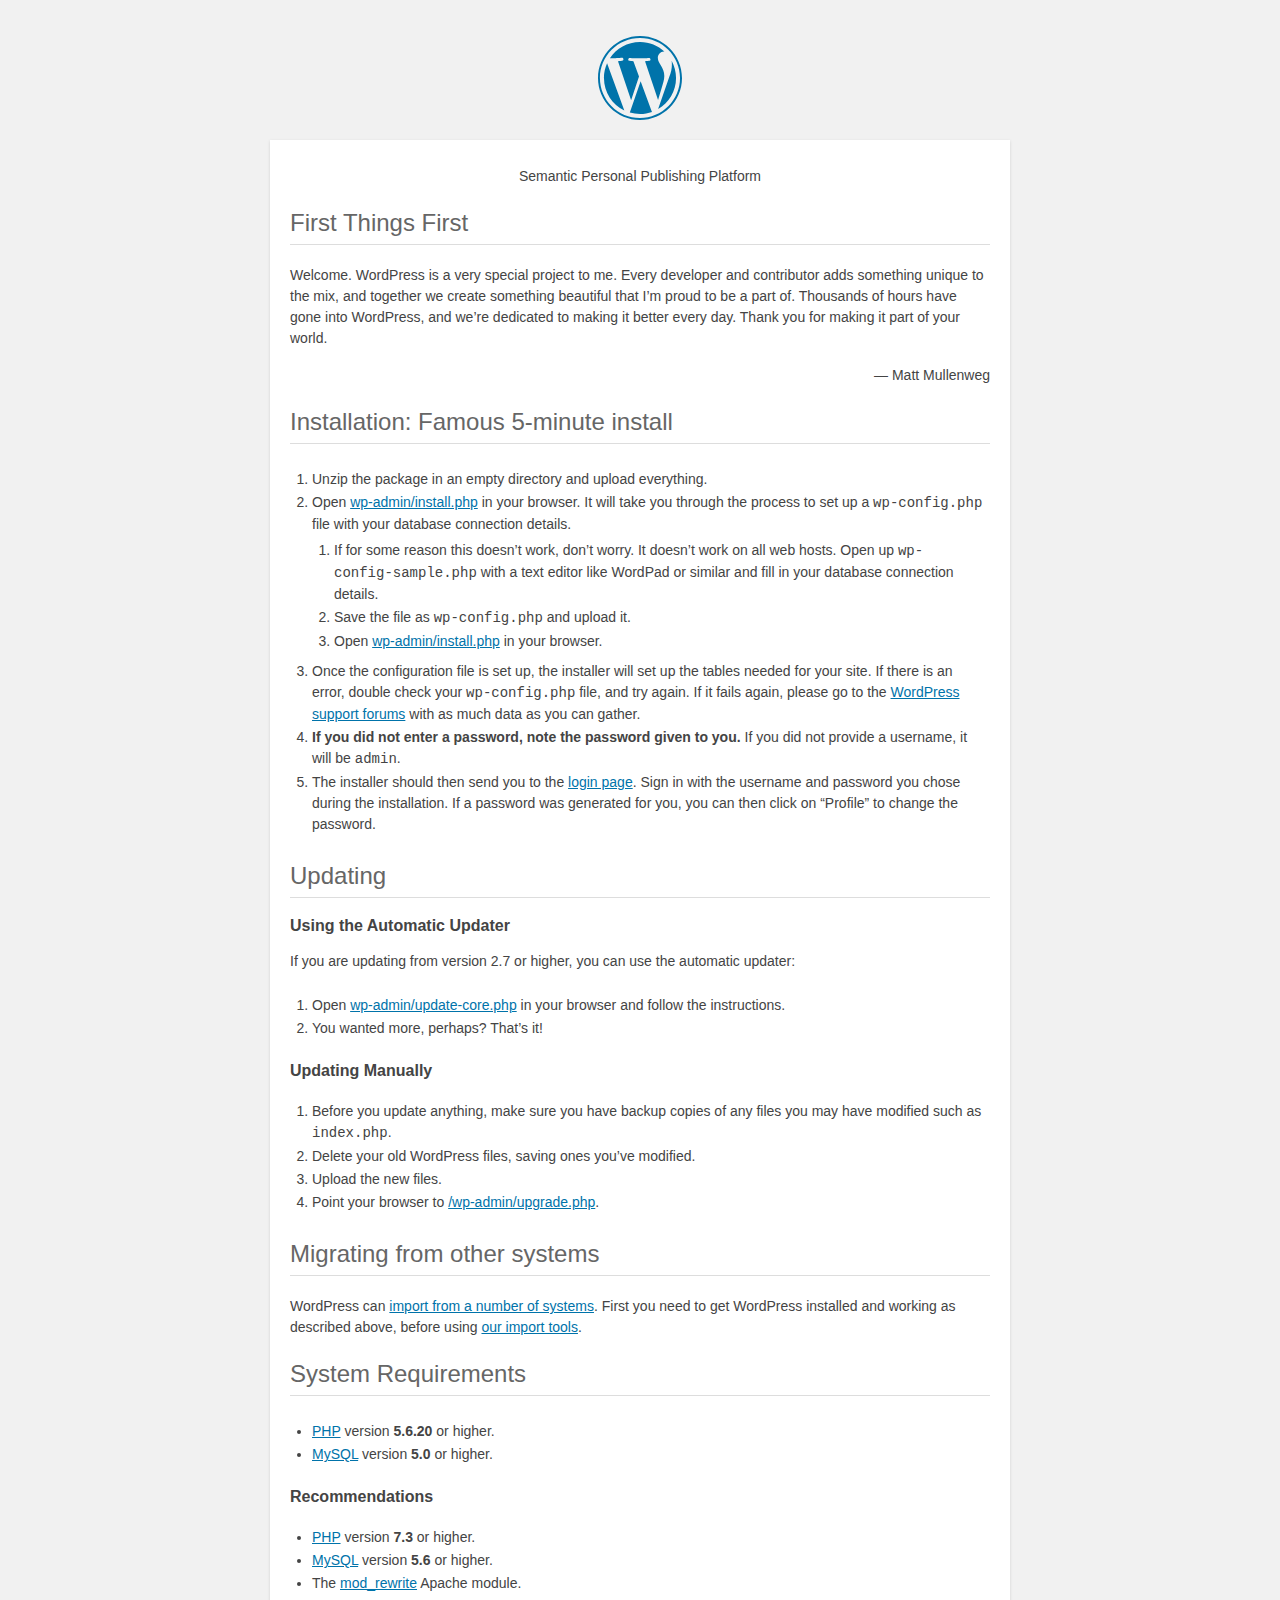
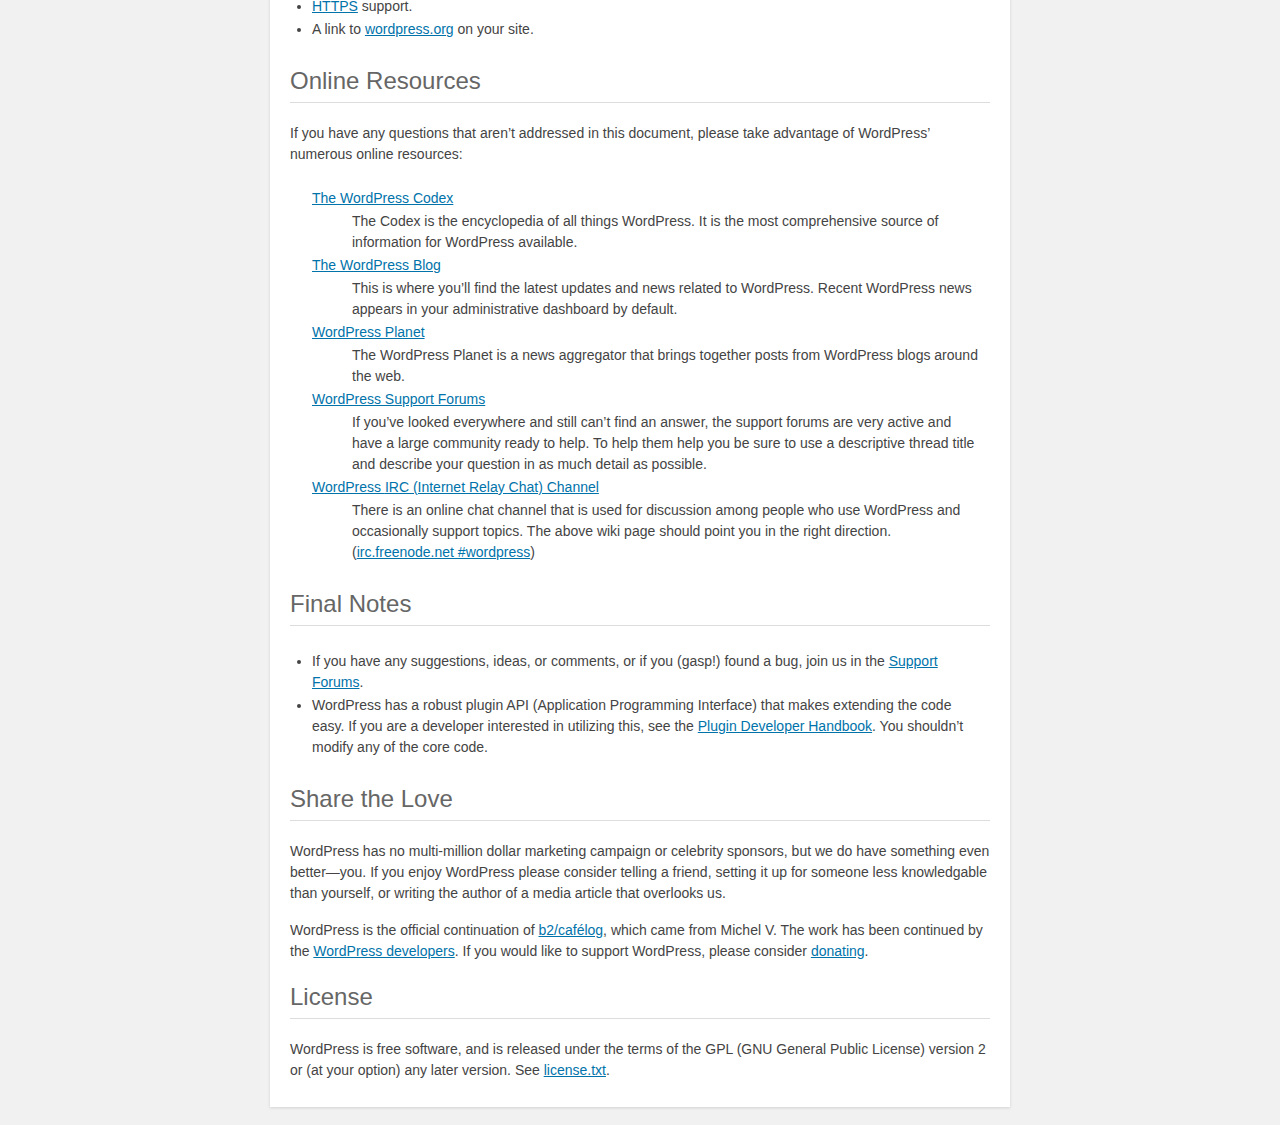
<file: readme.html>
<!DOCTYPE html>
<html lang="en">
<head>
	<meta name="viewport" content="width=device-width" />
	<meta http-equiv="Content-Type" content="text/html; charset=utf-8" />
	<title>WordPress &#8250; ReadMe</title>
	<link rel="stylesheet" href="wp-admin/css/install.css?ver=20100228" type="text/css" />
</head>
<body>
<h1 id="logo">
	<a href="https://wordpress.org/"><img alt="WordPress" src="wp-admin/images/wordpress-logo.png" /></a>
</h1>
<p style="text-align: center">Semantic Personal Publishing Platform</p>

<h2>First Things First</h2>
<p>Welcome. WordPress is a very special project to me. Every developer and contributor adds something unique to the mix, and together we create something beautiful that I&#8217;m proud to be a part of. Thousands of hours have gone into WordPress, and we&#8217;re dedicated to making it better every day. Thank you for making it part of your world.</p>
<p style="text-align: right">&#8212; Matt Mullenweg</p>

<h2>Installation: Famous 5-minute install</h2>
<ol>
	<li>Unzip the package in an empty directory and upload everything.</li>
	<li>Open <span class="file"><a href="wp-admin/install.php">wp-admin/install.php</a></span> in your browser. It will take you through the process to set up a <code>wp-config.php</code> file with your database connection details.
		<ol>
			<li>If for some reason this doesn&#8217;t work, don&#8217;t worry. It doesn&#8217;t work on all web hosts. Open up <code>wp-config-sample.php</code> with a text editor like WordPad or similar and fill in your database connection details.</li>
			<li>Save the file as <code>wp-config.php</code> and upload it.</li>
			<li>Open <span class="file"><a href="wp-admin/install.php">wp-admin/install.php</a></span> in your browser.</li>
		</ol>
	</li>
	<li>Once the configuration file is set up, the installer will set up the tables needed for your site. If there is an error, double check your <code>wp-config.php</code> file, and try again. If it fails again, please go to the <a href="https://wordpress.org/support/forums/">WordPress support forums</a> with as much data as you can gather.</li>
	<li><strong>If you did not enter a password, note the password given to you.</strong> If you did not provide a username, it will be <code>admin</code>.</li>
	<li>The installer should then send you to the <a href="wp-login.php">login page</a>. Sign in with the username and password you chose during the installation. If a password was generated for you, you can then click on &#8220;Profile&#8221; to change the password.</li>
</ol>

<h2>Updating</h2>
<h3>Using the Automatic Updater</h3>
<p>If you are updating from version 2.7 or higher, you can use the automatic updater:</p>
<ol>
	<li>Open <span class="file"><a href="wp-admin/update-core.php">wp-admin/update-core.php</a></span> in your browser and follow the instructions.</li>
	<li>You wanted more, perhaps? That&#8217;s it!</li>
</ol>

<h3>Updating Manually</h3>
<ol>
	<li>Before you update anything, make sure you have backup copies of any files you may have modified such as <code>index.php</code>.</li>
	<li>Delete your old WordPress files, saving ones you&#8217;ve modified.</li>
	<li>Upload the new files.</li>
	<li>Point your browser to <span class="file"><a href="wp-admin/upgrade.php">/wp-admin/upgrade.php</a>.</span></li>
</ol>

<h2>Migrating from other systems</h2>
<p>WordPress can <a href="https://wordpress.org/support/article/importing-content/">import from a number of systems</a>. First you need to get WordPress installed and working as described above, before using <a href="wp-admin/import.php">our import tools</a>.</p>

<h2>System Requirements</h2>
<ul>
	<li><a href="https://secure.php.net/">PHP</a> version <strong>5.6.20</strong> or higher.</li>
	<li><a href="https://www.mysql.com/">MySQL</a> version <strong>5.0</strong> or higher.</li>
</ul>

<h3>Recommendations</h3>
<ul>
	<li><a href="https://secure.php.net/">PHP</a> version <strong>7.3</strong> or higher.</li>
	<li><a href="https://www.mysql.com/">MySQL</a> version <strong>5.6</strong> or higher.</li>
	<li>The <a href="https://httpd.apache.org/docs/2.2/mod/mod_rewrite.html">mod_rewrite</a> Apache module.</li>
	<li><a href="https://wordpress.org/news/2016/12/moving-toward-ssl/">HTTPS</a> support.</li>
	<li>A link to <a href="https://wordpress.org/">wordpress.org</a> on your site.</li>
</ul>

<h2>Online Resources</h2>
<p>If you have any questions that aren&#8217;t addressed in this document, please take advantage of WordPress&#8217; numerous online resources:</p>
<dl>
	<dt><a href="https://codex.wordpress.org/">The WordPress Codex</a></dt>
		<dd>The Codex is the encyclopedia of all things WordPress. It is the most comprehensive source of information for WordPress available.</dd>
	<dt><a href="https://wordpress.org/news/">The WordPress Blog</a></dt>
		<dd>This is where you&#8217;ll find the latest updates and news related to WordPress. Recent WordPress news appears in your administrative dashboard by default.</dd>
	<dt><a href="https://planet.wordpress.org/">WordPress Planet</a></dt>
		<dd>The WordPress Planet is a news aggregator that brings together posts from WordPress blogs around the web.</dd>
	<dt><a href="https://wordpress.org/support/forums/">WordPress Support Forums</a></dt>
		<dd>If you&#8217;ve looked everywhere and still can&#8217;t find an answer, the support forums are very active and have a large community ready to help. To help them help you be sure to use a descriptive thread title and describe your question in as much detail as possible.</dd>
	<dt><a href="https://codex.wordpress.org/IRC">WordPress <abbr>IRC</abbr> (Internet Relay Chat) Channel</a></dt>
		<dd>There is an online chat channel that is used for discussion among people who use WordPress and occasionally support topics. The above wiki page should point you in the right direction. (<a href="irc://irc.freenode.net/wordpress">irc.freenode.net #wordpress</a>)</dd>
</dl>

<h2>Final Notes</h2>
<ul>
	<li>If you have any suggestions, ideas, or comments, or if you (gasp!) found a bug, join us in the <a href="https://wordpress.org/support/forums/">Support Forums</a>.</li>
	<li>WordPress has a robust plugin <abbr>API</abbr> (Application Programming Interface) that makes extending the code easy. If you are a developer interested in utilizing this, see the <a href="https://developer.wordpress.org/plugins/">Plugin Developer Handbook</a>. You shouldn&#8217;t modify any of the core code.</li>
</ul>

<h2>Share the Love</h2>
<p>WordPress has no multi-million dollar marketing campaign or celebrity sponsors, but we do have something even better&#8212;you. If you enjoy WordPress please consider telling a friend, setting it up for someone less knowledgable than yourself, or writing the author of a media article that overlooks us.</p>

<p>WordPress is the official continuation of <a href="http://cafelog.com/">b2/caf&#233;log</a>, which came from Michel V. The work has been continued by the <a href="https://wordpress.org/about/">WordPress developers</a>. If you would like to support WordPress, please consider <a href="https://wordpress.org/donate/">donating</a>.</p>

<h2>License</h2>
<p>WordPress is free software, and is released under the terms of the <abbr>GPL</abbr> (GNU General Public License) version 2 or (at your option) any later version. See <a href="license.txt">license.txt</a>.</p>

</body>
</html>
</file>
<file: wp-admin/css/install.css>
html {
	background: #f1f1f1;
	margin: 0 20px;
}

body {
	background: #fff;
	color: #444;
	font-family: -apple-system, BlinkMacSystemFont, "Segoe UI", Roboto, Oxygen-Sans, Ubuntu, Cantarell, "Helvetica Neue", sans-serif;
	margin: 140px auto 25px;
	padding: 20px 20px 10px 20px;
	max-width: 700px;
	-webkit-font-smoothing: subpixel-antialiased;
	box-shadow: 0 1px 3px rgba(0, 0, 0, 0.13);
}

a {
	color: #0073aa;
}

a:hover,
a:active {
	color: #00a0d2;
}

a:focus {
	color: #124964;
	box-shadow:
		0 0 0 1px #5b9dd9,
		0 0 2px 1px rgba(30, 140, 190, 0.8);
}

.ie8 a:focus {
	outline: #5b9dd9 solid 1px;
}

h1, h2 {
	border-bottom: 1px solid #ddd;
	clear: both;
	color: #666;
	font-size: 24px;
	padding: 0;
	padding-bottom: 7px;
	font-weight: 400;
}

h3 {
	font-size: 16px;
}

p, li, dd, dt {
	padding-bottom: 2px;
	font-size: 14px;
	line-height: 1.5;
}

code, .code {
	font-family: Consolas, Monaco, monospace;
}

ul, ol, dl {
	padding: 5px 5px 5px 22px;
}

a img {
	border: 0
}
abbr {
	border: 0;
	font-variant: normal;
}

fieldset {
	border: 0;
	padding: 0;
	margin: 0;
}

label {
	cursor: pointer;
}

#logo {
	margin: 6px 0 14px 0;
	padding: 0 0 7px 0;
	border-bottom: none;
	text-align: center
}
#logo a {
	background-image: url(../images/w-logo-blue.png?ver=20131202);
	background-image: none, url(../images/wordpress-logo.svg?ver=20131107);
	background-size: 84px;
	background-position: center top;
	background-repeat: no-repeat;
	color: #444; /* same as login.css */
	height: 84px;
	font-size: 20px;
	font-weight: 400;
	line-height: 1.3;
	margin: -130px auto 25px;
	padding: 0;
	text-decoration: none;
	width: 84px;
	text-indent: -9999px;
	outline: none;
	overflow: hidden;
	display: block;
}

.step {
	margin: 20px 0 15px;
}
.step, th {
	text-align: left;
	padding: 0;
}
.language-chooser.wp-core-ui .step .button.button-large {
	height: 36px;
	font-size: 14px;
	line-height: 2.35714285;
	vertical-align: middle;
}
textarea {
	border: 1px solid #ddd;
	font-family: -apple-system, BlinkMacSystemFont, "Segoe UI", Roboto, Oxygen-Sans, Ubuntu, Cantarell, "Helvetica Neue", sans-serif;
	width: 100%;
	box-sizing: border-box;
}

.form-table {
	border-collapse: collapse;
	margin-top: 1em;
	width: 100%;
}

.form-table td {
	margin-bottom: 9px;
	padding: 10px 20px 10px 0;
	font-size: 14px;
	vertical-align: top
}

.form-table th {
	font-size: 14px;
	text-align: left;
	padding: 10px 20px 10px 0;
	width: 140px;
	vertical-align: top;
}

.form-table code {
	line-height: 1.28571428;
	font-size: 14px;
}

.form-table p {
	margin: 4px 0 0 0;
	font-size: 11px;
}

.form-table input {
	line-height: 1.33333333;
	font-size: 15px;
	padding: 3px 5px;
	border: 1px solid #ddd;
	box-shadow: inset 0 1px 2px rgba(0, 0, 0, 0.07);
}

input,
submit {
	font-family: -apple-system, BlinkMacSystemFont, "Segoe UI", Roboto, Oxygen-Sans, Ubuntu, Cantarell, "Helvetica Neue", sans-serif;
}

.form-table input[type=text],
.form-table input[type=email],
.form-table input[type=url],
.form-table input[type=password],
#pass-strength-result {
	width: 218px;
}

.form-table th p {
	font-weight: 400;
}

.form-table.install-success th,
.form-table.install-success td {
	vertical-align: middle;
	padding: 16px 20px 16px 0;
}

.form-table.install-success td p {
	margin: 0;
	font-size: 14px;
}

.form-table.install-success td code {
	margin: 0;
	font-size: 18px;
}

#error-page {
	margin-top: 50px;
}

#error-page p {
	font-size: 14px;
	line-height: 1.28571428;
	margin: 25px 0 20px;
}

#error-page code, .code {
	font-family: Consolas, Monaco, monospace;
}

.message {
	border-left: 4px solid #dc3232;
	padding: .7em .6em;
	background-color: #fbeaea;
}

/* rtl:ignore */
#dbname,
#uname,
#pwd,
#dbhost,
#prefix,
#user_login,
#admin_email,
#pass1,
#pass2 {
	direction: ltr;
}


/* localization */
body.rtl,
.rtl textarea,
.rtl input,
.rtl submit {
	font-family: Tahoma, sans-serif;
}

:lang(he-il) body.rtl,
:lang(he-il) .rtl textarea,
:lang(he-il) .rtl input,
:lang(he-il) .rtl submit {
	font-family: Arial, sans-serif;
}

@media only screen and (max-width: 799px) {
	body {
		margin-top: 115px;
	}
	#logo a {
		margin: -125px auto 30px;
	}
}

@media screen and (max-width: 782px) {

	.form-table {
		margin-top: 0;
	}

	.form-table th,
	.form-table td {
		display: block;
		width: auto;
		vertical-align: middle;
	}

	.form-table th {
		padding: 20px 0 0;
	}

	.form-table td {
		padding: 5px 0;
		border: 0;
		margin: 0;
	}

	textarea,
	input {
		font-size: 16px;
	}

	.form-table td input[type="text"],
	.form-table td input[type="email"],
	.form-table td input[type="url"],
	.form-table td input[type="password"],
	.form-table td select,
	.form-table td textarea,
	.form-table span.description {
		width: 100%;
		font-size: 16px;
		line-height: 1.5;
		padding: 7px 10px;
		display: block;
		max-width: none;
		box-sizing: border-box;
	}

	.wp-pwd #pass1 {
		padding-right: 50px;
	}

	.wp-pwd .button.wp-hide-pw {
		right: 0;
	}

	#pass-strength-result {
		width: 100%;
	}
}

body.language-chooser {
	max-width: 300px;
}

.language-chooser select {
	padding: 8px;
	width: 100%;
	display: block;
	border: 1px solid #ddd;
	background-color: #fff;
	color: #32373c;
	font-size: 16px;
	font-family: Arial, sans-serif;
	font-weight: 400;
}

.language-chooser p {
	text-align: right;
}

.screen-reader-input,
.screen-reader-text {
	border: 0;
	clip: rect(1px, 1px, 1px, 1px);
	-webkit-clip-path: inset(50%);
	clip-path: inset(50%);
	height: 1px;
	margin: -1px;
	overflow: hidden;
	padding: 0;
	position: absolute;
	width: 1px;
	word-wrap: normal !important;
}

.spinner {
	background: url(../images/spinner.gif) no-repeat;
	background-size: 20px 20px;
	visibility: hidden;
	opacity: 0.7;
	filter: alpha(opacity=70);
	width: 20px;
	height: 20px;
	margin: 2px 5px 0;
}

.step .spinner {
	display: inline-block;
	vertical-align: middle;
	margin-right: 15px;
}

.button.hide-if-no-js,
.hide-if-no-js {
	display: none;
}

/**
 * HiDPI Displays
 */
@media print,
  (-webkit-min-device-pixel-ratio: 1.25),
  (min-resolution: 120dpi) {

	.spinner {
		background-image: url(../images/spinner-2x.gif);
	}

}
</file>
